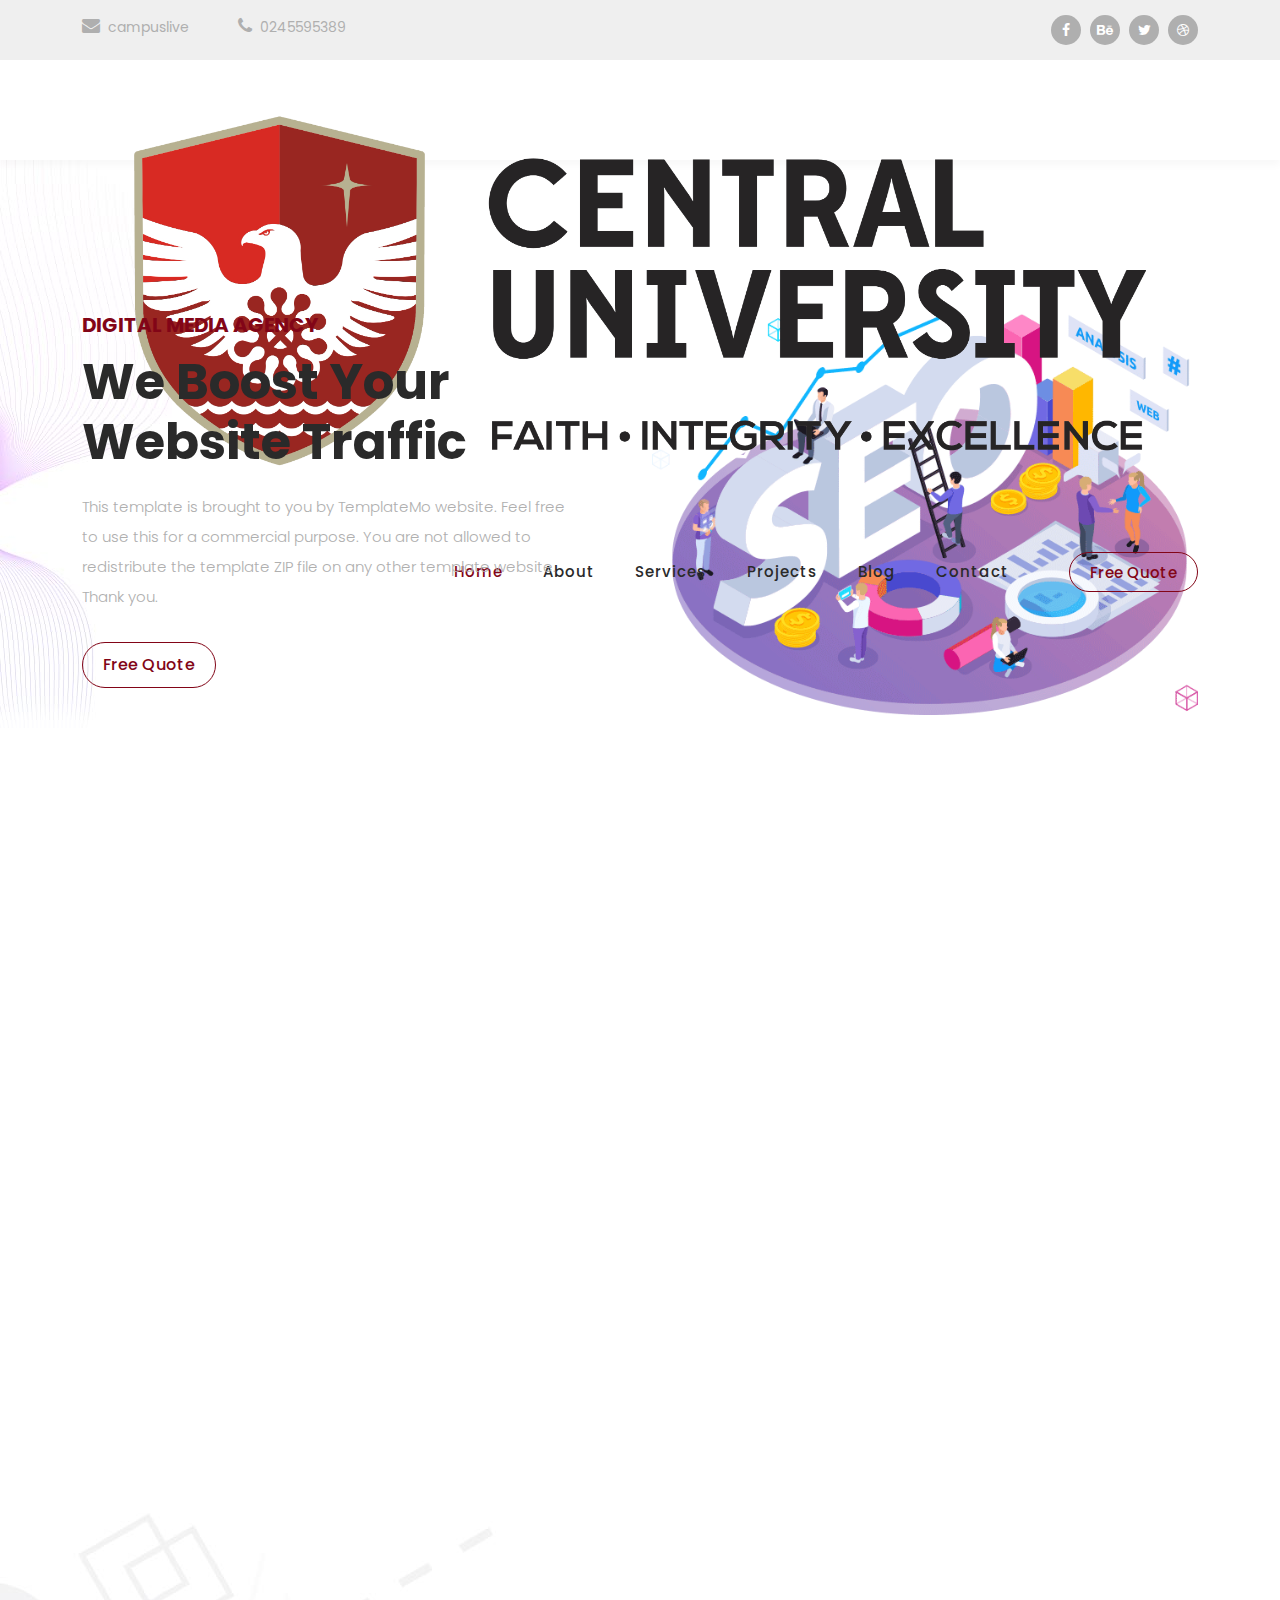
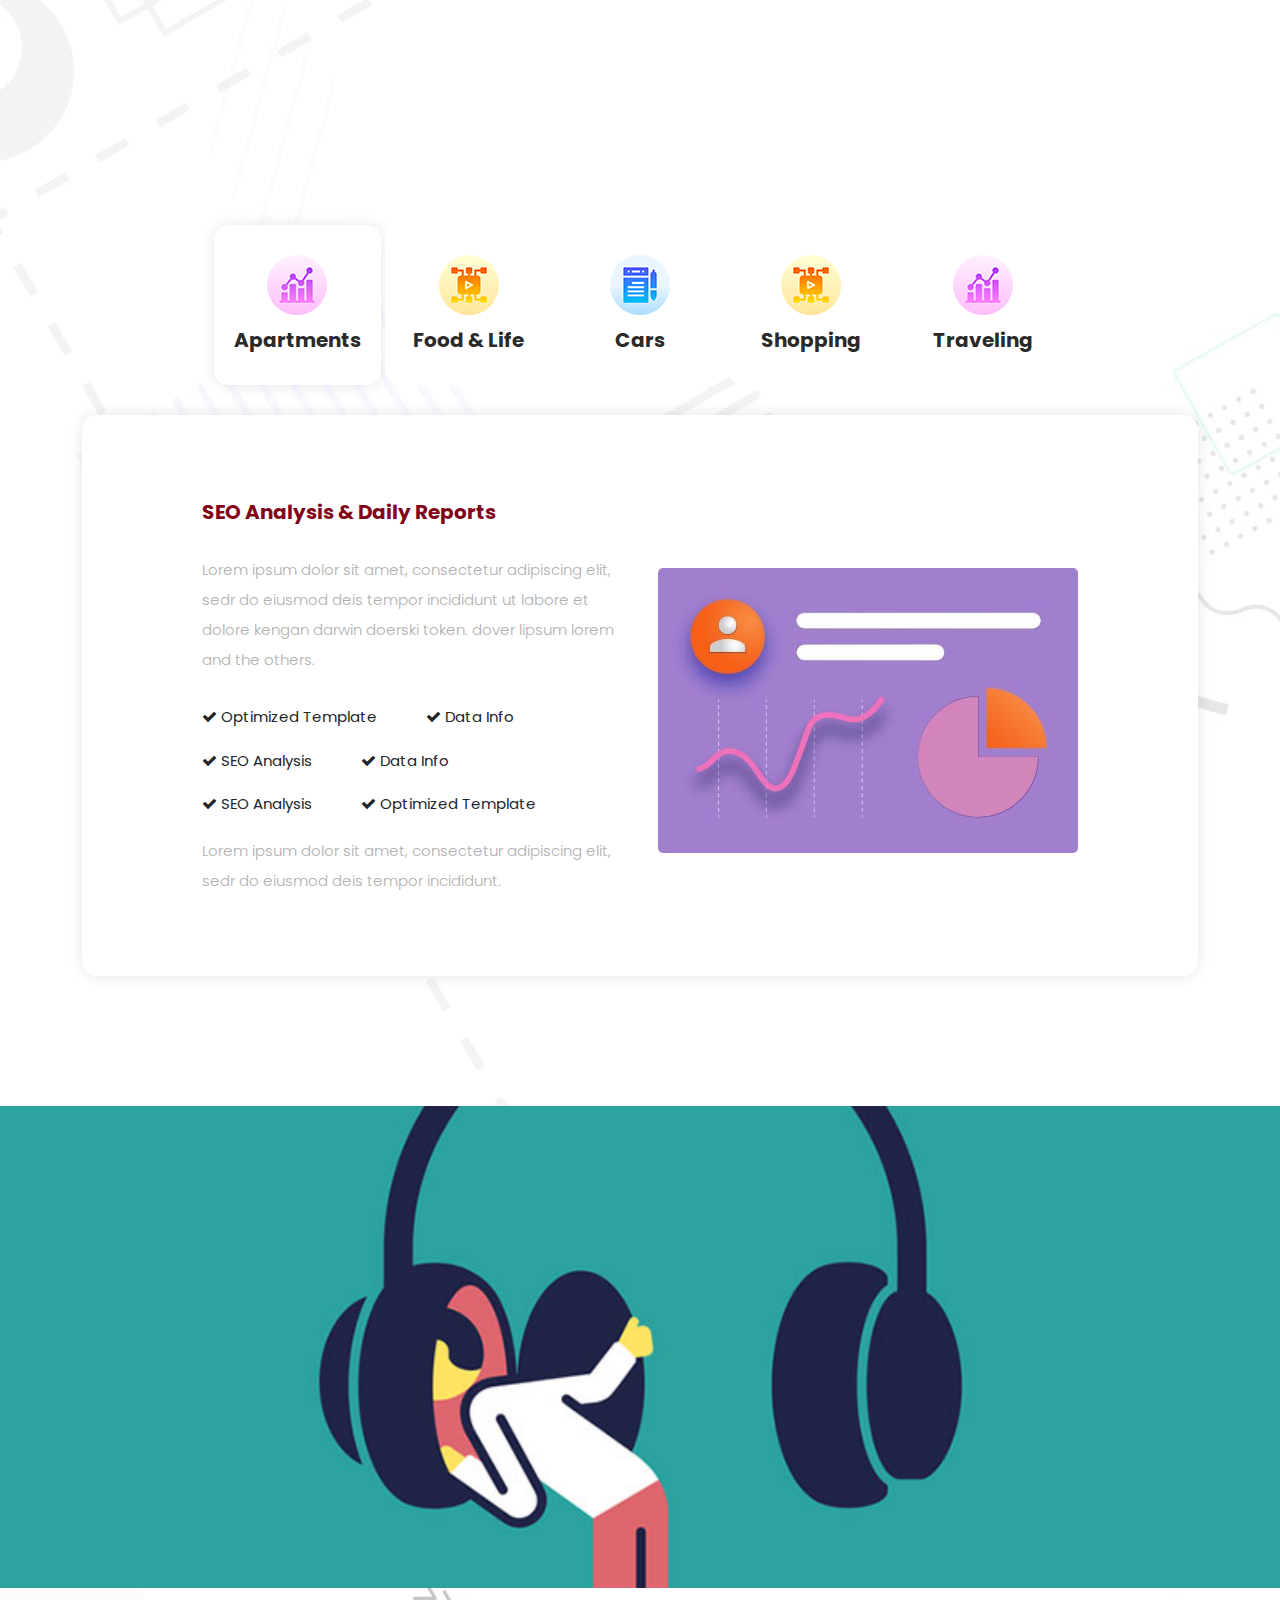
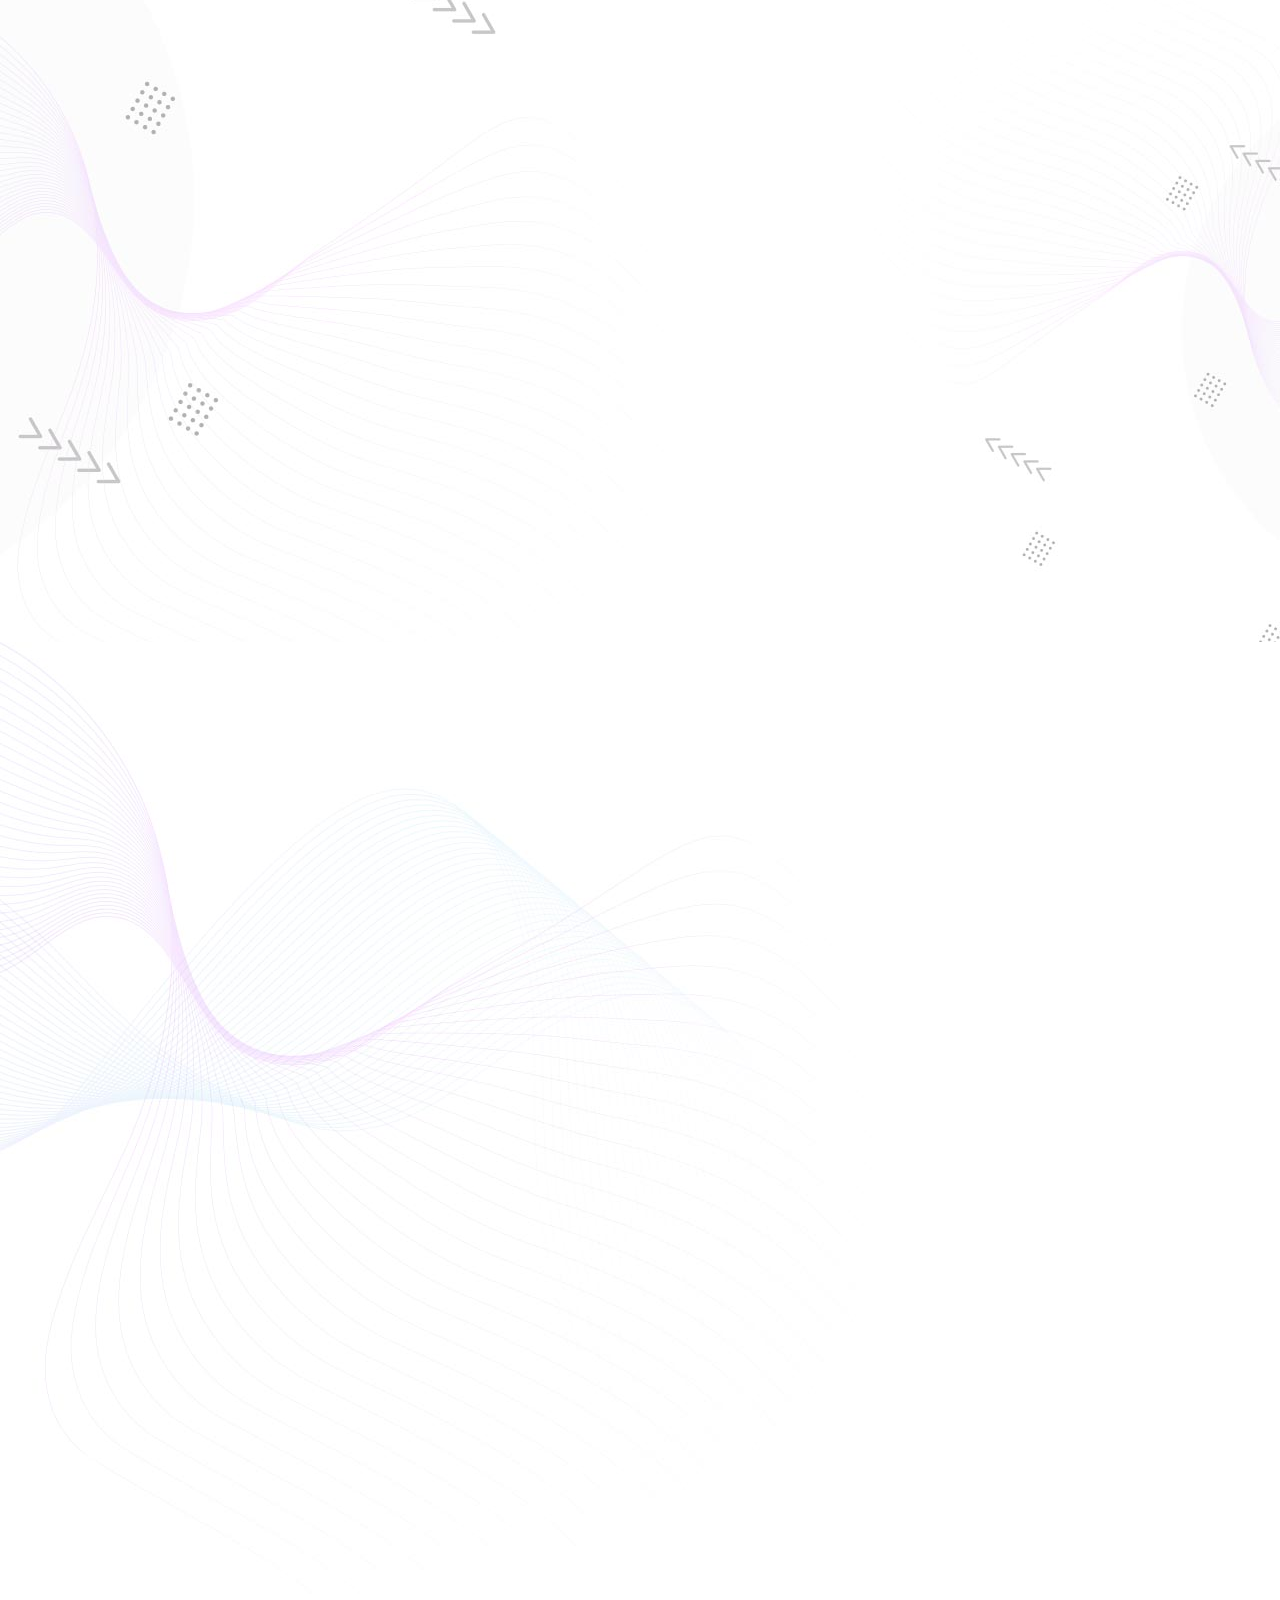
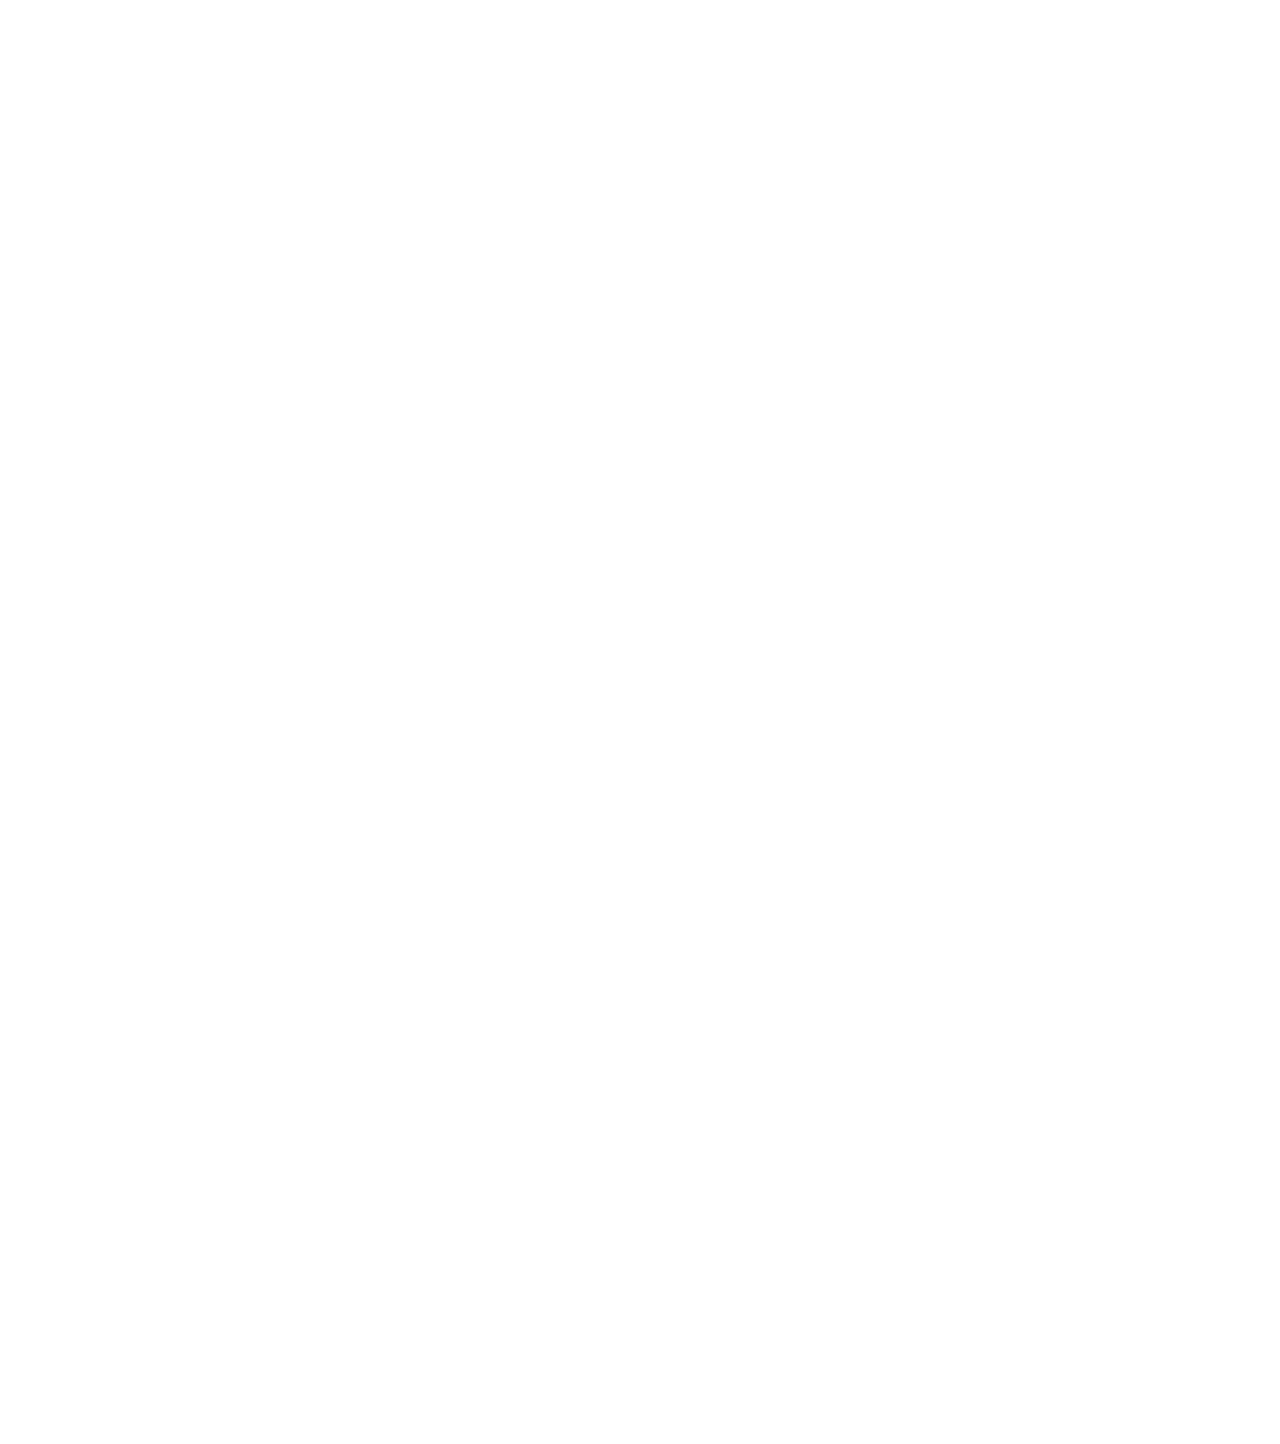
<file: homepage_1.html>
<!DOCTYPE html>
<html lang="en">

  <head>

    <meta charset="UTF-8">
    <meta name="viewport" content="width=device-width, initial-scale=1, shrink-to-fit=no">
    <meta name="description" content="">
    <meta name="author" content="">
    <link rel="preconnect" href="https://fonts.googleapis.com">
    <link rel="preconnect" href="https://fonts.gstatic.com" crossorigin>
    <link href="https://fonts.googleapis.com/css2?family=Poppins:wght@100;200;300;400;500;600;700;800;900&display=swap" rel="stylesheet">

    <title>Campus Live</title>

    <!-- Bootstrap core CSS -->
    <link href="vendor/bootstrap/css/bootstrap.min.css" rel="stylesheet">


    <!-- Additional CSS Files -->
    <link rel="stylesheet" href="assets/css/fontawesome.css">
    <link rel="stylesheet" href="assets/css/templatemo-digimedia-v1.css">
    <link rel="stylesheet" href="assets/css/animated.css">
    <link rel="stylesheet" href="assets/css/owl.css">
<!--

TemplateMo 568 DigiMedia

https://templatemo.com/tm-568-digimedia

-->
  </head>

<body>

  <!-- ***** Preloader Start ***** -->
  <div id="js-preloader" class="js-preloader">
    <div class="preloader-inner">
      <span class="dot"></span>
      <div class="dots">
        <span></span>
        <span></span>
        <span></span>
      </div>
    </div>
  </div>
  <!-- ***** Preloader End ***** -->

  <!-- Pre-header Starts -->
  <div class="pre-header">
    <div class="container">
      <div class="row">
        <div class="col-lg-8 col-sm-8 col-7">
          <ul class="info">
            <li><a href="#"><i class="fa fa-envelope"></i>campuslive</a></li>
            <li><a href="#"><i class="fa fa-phone"></i>0245595389</a></li>
          </ul>
        </div>
        <div class="col-lg-4 col-sm-4 col-5">
          <ul class="social-media">
            <li><a href="#"><i class="fa fa-facebook"></i></a></li>
            <li><a href="#"><i class="fa fa-behance"></i></a></li>
            <li><a href="#"><i class="fa fa-twitter"></i></a></li>
            <li><a href="#"><i class="fa fa-dribbble"></i></a></li>
          </ul>
        </div>
      </div>
    </div>
  </div>
  <!-- Pre-header End -->

  <!-- ***** Header Area Start ***** -->
  <header class="header-area header-sticky wow slideInDown" data-wow-duration="0.75s" data-wow-delay="0s">
    <div class="container">
      <div class="row">
        <div class="col-12">
          <nav class="main-nav">
            <!-- ***** Logo Start ***** -->
            <a href="index.html" class="logo">
              <img src="assets/images/cu.png" alt="">
            </a>
            <!-- ***** Logo End ***** -->
            <!-- ***** Menu Start ***** -->
            <ul class="nav">
              <li class="scroll-to-section"><a href="#top" class="active">Home</a></li>
              <li class="scroll-to-section"><a href="#about">About</a></li>
              <li class="scroll-to-section"><a href="#services">Services</a></li>
              <li class="scroll-to-section"><a href="#portfolio">Projects</a></li>
              <li class="scroll-to-section"><a href="#blog">Blog</a></li>
              <li class="scroll-to-section"><a href="#contact">Contact</a></li> 
              <li class="scroll-to-section"><div class="border-first-button"><a href="#contact">Free Quote</a></div></li> 
            </ul>        
            <a class='menu-trigger'>
                <span>Menu</span>
            </a>
            <!-- ***** Menu End ***** -->
          </nav>
        </div>
      </div>
    </div>
  </header>
  <!-- ***** Header Area End ***** -->

  <div class="main-banner wow fadeIn" id="top" data-wow-duration="1s" data-wow-delay="0.5s">
    <div class="container">
      <div class="row">
        <div class="col-lg-12">
          <div class="row">
            <div class="col-lg-6 align-self-center">
              <div class="left-content show-up header-text wow fadeInLeft" data-wow-duration="1s" data-wow-delay="1s">
                <div class="row">
                  <div class="col-lg-12">
                    <h6>Digital Media Agency</h6>
                    <h2>We Boost Your Website Traffic</h2>
                    <p>This template is brought to you by TemplateMo website. Feel free to use this for a commercial purpose. You are not allowed to redistribute the template ZIP file on any other template website. Thank you.</p>
                  </div>
                  <div class="col-lg-12">
                    <div class="border-first-button scroll-to-section">
                      <a href="#contact">Free Quote</a>
                    </div>
                  </div>
                </div>
              </div>
            </div>
            <div class="col-lg-6">
              <div class="right-image wow fadeInRight" data-wow-duration="1s" data-wow-delay="0.5s">
                <img src="assets/images/slider-dec.png" alt="">
              </div>
            </div>
          </div>
        </div>
      </div>
    </div>
  </div>

  <div id="about" class="about section">
    <div class="container">
      <div class="row">
        <div class="col-lg-12">
          <div class="row">
            <div class="col-lg-6">
              <div class="about-left-image  wow fadeInLeft" data-wow-duration="1s" data-wow-delay="0.5s">
                <img src="assets/images/about-dec.png" alt="">
              </div>
            </div>
            <div class="col-lg-6 align-self-center  wow fadeInRight" data-wow-duration="1s" data-wow-delay="0.5s">
              <div class="about-right-content">
                <div class="section-heading">
                  <h6>About Us</h6>
                  <h4>Who is DigiMedia <em>Agency</em></h4>
                  <div class="line-dec"></div>
                </div>
                <p>We hope this DigiMedia template is useful for your work. You can use this template for any purpose. You may <a rel="nofollow" href="http://paypal.me/templatemo" target="_blank">contribute a little amount</a> via PayPal to <a href="https://templatemo.com/contact" target="_blank">support TemplateMo</a> in creating new templates regularly.</p>
                <div class="row">
                  <div class="col-lg-4 col-sm-4">
                    <div class="skill-item first-skill-item wow fadeIn" data-wow-duration="1s" data-wow-delay="0s">
                      <div class="progress" data-percentage="90">
                        <span class="progress-left">
                          <span class="progress-bar"></span>
                        </span>
                        <span class="progress-right">
                          <span class="progress-bar"></span>
                        </span>
                        <div class="progress-value">
                          <div>
                            90%<br>
                            <span>Coding</span>
                          </div>
                        </div>
                      </div>
                    </div>
                  </div>
                  <div class="col-lg-4 col-sm-4">
                    <div class="skill-item second-skill-item wow fadeIn" data-wow-duration="1s" data-wow-delay="0s">
                      <div class="progress" data-percentage="80">
                        <span class="progress-left">
                          <span class="progress-bar"></span>
                        </span>
                        <span class="progress-right">
                          <span class="progress-bar"></span>
                        </span>
                        <div class="progress-value">
                          <div>
                            80%<br>
                            <span>Photoshop</span>
                          </div>
                        </div>
                      </div>
                    </div>
                  </div>
                  <div class="col-lg-4 col-sm-4">
                    <div class="skill-item third-skill-item wow fadeIn" data-wow-duration="1s" data-wow-delay="0s">
                      <div class="progress" data-percentage="80">
                        <span class="progress-left">
                          <span class="progress-bar"></span>
                        </span>
                        <span class="progress-right">
                          <span class="progress-bar"></span>
                        </span>
                        <div class="progress-value">
                          <div>
                            80%<br>
                            <span>Animation</span>
                          </div>
                        </div>
                      </div>
                    </div>
                  </div>
                </div> 
              </div>
            </div>
          </div>
        </div>
      </div>
    </div>
  </div>

  <div id="services" class="services section">
    <div class="container">
      <div class="row">
        <div class="col-lg-12">
          <div class="section-heading  wow fadeInDown" data-wow-duration="1s" data-wow-delay="0.5s">
            <h6>Our Services</h6>
            <h4>What Our Agency <em>Provides</em></h4>
            <div class="line-dec"></div>
          </div>
        </div>
        <div class="col-lg-12">
          <div class="naccs">
            <div class="grid">
              <div class="row">
                <div class="col-lg-12">
                  <div class="menu">
                    <div class="first-thumb active">
                      <div class="thumb">
                        <span class="icon"><img src="assets/images/service-icon-01.png" alt=""></span>
                        Apartments
                      </div>
                    </div>
                    <div>
                      <div class="thumb">                 
                        <span class="icon"><img src="assets/images/service-icon-02.png" alt=""></span>
                        Food &amp; Life
                      </div>
                    </div>
                    <div>
                      <div class="thumb">                 
                        <span class="icon"><img src="assets/images/service-icon-03.png" alt=""></span>
                        Cars
                      </div>
                    </div>
                    <div>
                      <div class="thumb">                 
                        <span class="icon"><img src="assets/images/service-icon-04.png" alt=""></span>
                        Shopping
                      </div>
                    </div>
                    <div class="last-thumb">
                      <div class="thumb">                 
                        <span class="icon"><img src="assets/images/service-icon-01.png" alt=""></span>
                        Traveling
                      </div>
                    </div>
                  </div>
                </div> 
                <div class="col-lg-12">
                  <ul class="nacc">
                    <li class="active">
                      <div>
                        <div class="thumb">
                          <div class="row">
                            <div class="col-lg-6 align-self-center">
                              <div class="left-text">
                                <h4>SEO Analysis &amp; Daily Reports</h4>
                                <p>Lorem ipsum dolor sit amet, consectetur adipiscing elit, sedr do eiusmod deis tempor incididunt ut labore et dolore kengan darwin doerski token.
                                  dover lipsum lorem and the others.</p>
                                <div class="ticks-list"><span><i class="fa fa-check"></i> Optimized Template</span> <span><i class="fa fa-check"></i> Data Info</span> <span><i class="fa fa-check"></i> SEO Analysis</span>
                                  <span><i class="fa fa-check"></i> Data Info</span> <span><i class="fa fa-check"></i> SEO Analysis</span> <span><i class="fa fa-check"></i> Optimized Template</span></div>
                                <p>Lorem ipsum dolor sit amet, consectetur adipiscing elit, sedr do eiusmod deis tempor incididunt.</p>
                              </div>
                            </div>
                            <div class="col-lg-6 align-self-center">
                              <div class="right-image">
                                <img src="assets/images/services-image.jpg" alt="">
                              </div>
                            </div>
                          </div>
                        </div>
                      </div>
                    </li>
                    <li>
                      <div>
                        <div class="thumb">
                          <div class="row">
                            <div class="col-lg-6 align-self-center">
                              <div class="left-text">
                                <h4>Healthy Food &amp; Life</h4>
                                <p>Lorem ipsum dolor sit amet, consectetur adipiscing elit, sedr do eiusmod deis tempor incididunt ut labore et dolore kengan darwin doerski token.
                                  dover lipsum lorem and the others.</p>
                                <div class="ticks-list"><span><i class="fa fa-check"></i> Optimized Template</span> <span><i class="fa fa-check"></i> Data Info</span> <span><i class="fa fa-check"></i> SEO Analysis</span>
                                  <span><i class="fa fa-check"></i> Data Info</span> <span><i class="fa fa-check"></i> SEO Analysis</span> <span><i class="fa fa-check"></i> Optimized Template</span></div>
                                <p>Lorem ipsum dolor sit amet, consectetur adipiscing elit, sedr do eiusmod deis tempor incididunt.</p>
                              </div>
                            </div>
                            <div class="col-lg-6 align-self-center">
                              <div class="right-image">
                                <img src="assets/images/services-image-02.jpg" alt="">
                              </div>
                            </div>
                          </div>
                        </div>
                      </div>
                    </li>
                    <li>
                      <div>
                        <div class="thumb">
                          <div class="row">
                            <div class="col-lg-6 align-self-center">
                              <div class="left-text">
                                <h4>Car Re-search &amp; Transport</h4>
                                <p>Lorem ipsum dolor sit amet, consectetur adipiscing elit, sedr do eiusmod deis tempor incididunt ut labore et dolore kengan darwin doerski token.
                                  dover lipsum lorem and the others.</p>
                                <div class="ticks-list"><span><i class="fa fa-check"></i> Optimized Template</span> <span><i class="fa fa-check"></i> Data Info</span> <span><i class="fa fa-check"></i> SEO Analysis</span>
                                  <span><i class="fa fa-check"></i> Data Info</span> <span><i class="fa fa-check"></i> SEO Analysis</span> <span><i class="fa fa-check"></i> Optimized Template</span></div>
                                <p>Lorem ipsum dolor sit amet, consectetur adipiscing elit, sedr do eiusmod deis tempor incididunt.</p>
                              </div>
                            </div>
                            <div class="col-lg-6 align-self-center">
                              <div class="right-image">
                                <img src="assets/images/services-image-03.jpg" alt="">
                              </div>
                            </div>
                          </div>
                        </div>
                      </div>
                    </li>
                    <li>
                      <div>
                        <div class="thumb">
                          <div class="row">
                            <div class="col-lg-6 align-self-center">
                              <div class="left-text">
                                <h4>Online Shopping &amp; Tracking ID</h4>
                                <p>Lorem ipsum dolor sit amet, consectetur adipiscing elit, sedr do eiusmod deis tempor incididunt ut labore et dolore kengan darwin doerski token.
                                  dover lipsum lorem and the others.</p>
                                <div class="ticks-list"><span><i class="fa fa-check"></i> Optimized Template</span> <span><i class="fa fa-check"></i> Data Info</span> <span><i class="fa fa-check"></i> SEO Analysis</span>
                                  <span><i class="fa fa-check"></i> Data Info</span> <span><i class="fa fa-check"></i> SEO Analysis</span> <span><i class="fa fa-check"></i> Optimized Template</span></div>
                                <p>Lorem ipsum dolor sit amet, consectetur adipiscing elit, sedr do eiusmod deis tempor incididunt.</p>
                              </div>
                            </div>
                            <div class="col-lg-6 align-self-center">
                              <div class="right-image">
                                <img src="assets/images/services-image-04.jpg" alt="">
                              </div>
                            </div>
                          </div>
                        </div>
                      </div>
                    </li>
                    <li>
                      <div>
                        <div class="thumb">
                          <div class="row">
                            <div class="col-lg-6 align-self-center">
                              <div class="left-text">
                                <h4>Enjoy &amp; Travel</h4>
                                <p>Lorem ipsum dolor sit amet, consectetur adipiscing elit, sedr do eiusmod deis tempor incididunt ut labore et dolore kengan darwin doerski token.
                                  dover lipsum lorem and the others.</p>
                                <div class="ticks-list"><span><i class="fa fa-check"></i> Optimized Template</span> <span><i class="fa fa-check"></i> Data Info</span> <span><i class="fa fa-check"></i> SEO Analysis</span>
                                  <span><i class="fa fa-check"></i> Data Info</span> <span><i class="fa fa-check"></i> SEO Analysis</span> <span><i class="fa fa-check"></i> Optimized Template</span></div>
                                <p>Lorem ipsum dolor sit amet, consectetur adipiscing elit, sedr do eiusmod deis tempor incididunt.</p>
                              </div>
                            </div>
                            <div class="col-lg-6 align-self-center">
                              <div class="right-image">
                                <img src="assets/images/services-image.jpg" alt="">
                              </div>
                            </div>
                          </div>
                        </div>
                      </div>
                    </li>
                  </ul>
                </div>          
              </div>
            </div>
          </div>
        </div>
      </div>
    </div>
  </div>

  
  <div id="free-quote" class="free-quote">
    <div class="container">
      <div class="row">
        <div class="col-lg-4 offset-lg-4">
          <div class="section-heading  wow fadeIn" data-wow-duration="1s" data-wow-delay="0.3s">
            <h6>Get Your Free Quote</h6>
            <h4>Grow With Us Now</h4>
            <div class="line-dec"></div>
          </div>
        </div>
        <div class="col-lg-8 offset-lg-2  wow fadeIn" data-wow-duration="1s" data-wow-delay="0.8s">
          <form id="search" action="#" method="GET">
            <div class="row">
              <div class="col-lg-4 col-sm-4">
                <fieldset>
                  <input type="web" name="web" class="website" placeholder="Your website URL..." autocomplete="on" required>
                </fieldset>
              </div>
              <div class="col-lg-4 col-sm-4">
                <fieldset>
                  <input type="address" name="address" class="email" placeholder="Email Address..." autocomplete="on" required>
                </fieldset>
              </div>
              <div class="col-lg-4 col-sm-4">
                <fieldset>
                  <button type="submit" class="main-button">Get Quote Now</button>
                </fieldset>
              </div>
            </div>
          </form>
        </div>
      </div>
    </div>
  </div>


  <div id="portfolio" class="our-portfolio section">
    <div class="container">
      <div class="row">
        <div class="col-lg-5">
          <div class="section-heading wow fadeInLeft" data-wow-duration="1s" data-wow-delay="0.3s">
            <h6>Our Portofolio</h6>
            <h4>See Our Recent <em>Projects</em></h4>
            <div class="line-dec"></div>
          </div>
        </div>
      </div>
    </div>
    <div class="container-fluid wow fadeIn" data-wow-duration="1s" data-wow-delay="0.7s">
      <div class="row">
        <div class="col-lg-12">
          <div class="loop owl-carousel">
            <div class="item">
              <a href="#">
                <div class="portfolio-item">
                <div class="thumb">
                  <img src="assets/images/portfolio-01.jpg" alt="">
                </div>
                <div class="down-content">
                  <h4>Website Builder</h4>
                  <span>Marketing</span>
                </div>
              </div>
              </a>  
            </div>
            <div class="item">
              <a href="#">
                <div class="portfolio-item">
                <div class="thumb">
                  <img src="assets/images/portfolio-01.jpg" alt="">
                </div>
                <div class="down-content">
                  <h4>Website Builder</h4>
                  <span>Marketing</span>
                </div>
              </div>
              </a>  
            </div>
            <div class="item">
              <a href="#">
                <div class="portfolio-item">
                <div class="thumb">
                  <img src="assets/images/portfolio-02.jpg" alt="">
                </div>
                <div class="down-content">
                  <h4>Website Builder</h4>
                  <span>Marketing</span>
                </div>
              </div>
              </a>  
            </div>
            <div class="item">
              <a href="#">
                <div class="portfolio-item">
                <div class="thumb">
                  <img src="assets/images/portfolio-03.jpg" alt="">
                </div>
                <div class="down-content">
                  <h4>Website Builder</h4>
                  <span>Marketing</span>
                </div>
              </div>
              </a>  
            </div>
            <div class="item">
              <a href="#">
                <div class="portfolio-item">
                <div class="thumb">
                  <img src="assets/images/portfolio-04.jpg" alt="">
                </div>
                <div class="down-content">
                  <h4>Website Builder</h4>
                  <span>Marketing</span>
                </div>
              </div>
              </a>  
            </div>
          </div>
        </div>
      </div>
    </div>
  </div>
  
  <div id="blog" class="blog">
    <div class="container">
      <div class="row">
        <div class="col-lg-4 offset-lg-4  wow fadeInDown" data-wow-duration="1s" data-wow-delay="0.3s">
          <div class="section-heading">
            <h6>Recent News</h6>
            <h4>Check Our Blog <em>Posts</em></h4>
            <div class="line-dec"></div>
          </div>
        </div>
        <div class="col-lg-6 show-up wow fadeInUp" data-wow-duration="1s" data-wow-delay="0.3s">
          <div class="blog-post">
            <div class="thumb">
              <a href="#"><img src="assets/images/blog-post-01.jpg" alt=""></a>
            </div>
            <div class="down-content">
              <span class="category">SEO Analysis</span>
              <span class="date">03 August 2021</span>
              <a href="#"><h4>Lorem Ipsum Dolor Sit Amet, Consectetur Adelore
                Eiusmod Tempor Incididunt</h4></a>
              <p>Lorem ipsum dolor sit amet, consectetur adipiscing elit, sed doers itii eiumod deis tempor incididunt ut labore.</p>
              <span class="author"><img src="assets/images/author-post.jpg" alt="">By: Andrea Mentuzi</span>
              <div class="border-first-button"><a href="#">Discover More</a></div>
            </div>
          </div>
        </div>
        <div class="col-lg-6 wow fadeInUp" data-wow-duration="1s" data-wow-delay="0.3s">
          <div class="blog-posts">
            <div class="row">
              <div class="col-lg-12">
                <div class="post-item">
                  <div class="thumb">
                    <a href="#"><img src="assets/images/blog-post-02.jpg" alt=""></a>
                  </div>
                  <div class="right-content">
                    <span class="category">SEO Analysis</span>
                    <span class="date">24 September 2021</span>
                    <a href="#"><h4>Lorem Ipsum Dolor Sit Amei Eiusmod Tempor</h4></a>
                    <p>Lorem ipsum dolor sit amet, cocteturi adipiscing eliterski.</p>
                  </div>
                </div>
              </div>
              <div class="col-lg-12">
                <div class="post-item">
                  <div class="thumb">
                    <a href="#"><img src="assets/images/blog-post-03.jpg" alt=""></a>
                  </div>
                  <div class="right-content">
                    <span class="category">SEO Analysis</span>
                    <span class="date">24 September 2021</span>
                    <a href="#"><h4>Lorem Ipsum Dolor Sit Amei Eiusmod Tempor</h4></a>
                    <p>Lorem ipsum dolor sit amet, cocteturi adipiscing eliterski.</p>
                  </div>
                </div>
              </div>
              <div class="col-lg-12">
                <div class="post-item last-post-item">
                  <div class="thumb">
                    <a href="#"><img src="assets/images/blog-post-04.jpg" alt=""></a>
                  </div>
                  <div class="right-content">
                    <span class="category">SEO Analysis</span>
                    <span class="date">24 September 2021</span>
                    <a href="#"><h4>Lorem Ipsum Dolor Sit Amei Eiusmod Tempor</h4></a>
                    <p>Lorem ipsum dolor sit amet, cocteturi adipiscing eliterski.</p>
                  </div>
                </div>
              </div>
            </div>
          </div>
        </div>
      </div>
    </div>
  </div>  

  <div id="contact" class="contact-us section">
    <div class="container">
      <div class="row">
        <div class="col-lg-6 offset-lg-3">
          <div class="section-heading wow fadeIn" data-wow-duration="1s" data-wow-delay="0.5s">
            <h6>Contact Us</h6>
            <h4>Get In Touch With Us <em>Now</em></h4>
            <div class="line-dec"></div>
          </div>
        </div>
        <div class="col-lg-12 wow fadeInUp" data-wow-duration="0.5s" data-wow-delay="0.25s">
          <form id="contact" action="" method="post">
            <div class="row">
              <div class="col-lg-12">
                <div class="contact-dec">
                  <img src="assets/images/contact-dec.png" alt="">
                </div>
              </div>
              <div class="col-lg-5">
                <div id="map">
                  <iframe src="https://maps.google.com/maps?q=Av.+L%C3%BAcio+Costa,+Rio+de+Janeiro+-+RJ,+Brazil&t=&z=13&ie=UTF8&iwloc=&output=embed" width="100%" height="636px" frameborder="0" style="border:0" allowfullscreen></iframe>
                </div>
              </div>
              <div class="col-lg-7">
                <div class="fill-form">
                  <div class="row">
                    <div class="col-lg-4">
                      <div class="info-post">
                        <div class="icon">
                          <img src="assets/images/phone-icon.png" alt="">
                          <a href="#">010-020-0340</a>
                        </div>
                      </div>
                    </div>
                    <div class="col-lg-4">
                      <div class="info-post">
                        <div class="icon">
                          <img src="assets/images/email-icon.png" alt="">
                          <a href="#">our@email.com</a>
                        </div>
                      </div>
                    </div>
                    <div class="col-lg-4">
                      <div class="info-post">
                        <div class="icon">
                          <img src="assets/images/location-icon.png" alt="">
                          <a href="#">123 Rio de Janeiro</a>
                        </div>
                      </div>
                    </div>
                    <div class="col-lg-6">
                      <fieldset>
                        <input type="name" name="name" id="name" placeholder="Name" autocomplete="on" required>
                      </fieldset>
                      <fieldset>
                        <input type="text" name="email" id="email" pattern="[^ @]*@[^ @]*" placeholder="Your Email" required="">
                      </fieldset>
                      <fieldset>
                        <input type="subject" name="subject" id="subject" placeholder="Subject" autocomplete="on">
                      </fieldset>
                    </div>
                    <div class="col-lg-6">
                      <fieldset>
                        <textarea name="message" type="text" class="form-control" id="message" placeholder="Message" required=""></textarea>  
                      </fieldset>
                    </div>
                    <div class="col-lg-12">
                      <fieldset>
                        <button type="submit" id="form-submit" class="main-button ">Send Message Now</button>
                      </fieldset>
                    </div>
                  </div>
                </div>
              </div>
            </div>
          </form>
        </div>
      </div>
    </div>
  </div>

  <footer>
    <div class="container">
      <div class="row">
        <div class="col-lg-12">
          <p>Copyright © 2022 DigiMedia Co., Ltd. All Rights Reserved. 
          <br>Design: <a href="https://templatemo.com" target="_parent" title="free css templates">TemplateMo</a></p>
        </div>
      </div>
    </div>
  </footer>


  <!-- Scripts -->
  <script src="vendor/jquery/jquery.min.js"></script>
  <script src="vendor/bootstrap/js/bootstrap.bundle.min.js"></script>
  <script src="assets/js/owl-carousel.js"></script>
  <script src="assets/js/animation.js"></script>
  <script src="assets/js/imagesloaded.js"></script>
  <script src="assets/js/custom.js"></script>

</body>
</html>
</file>
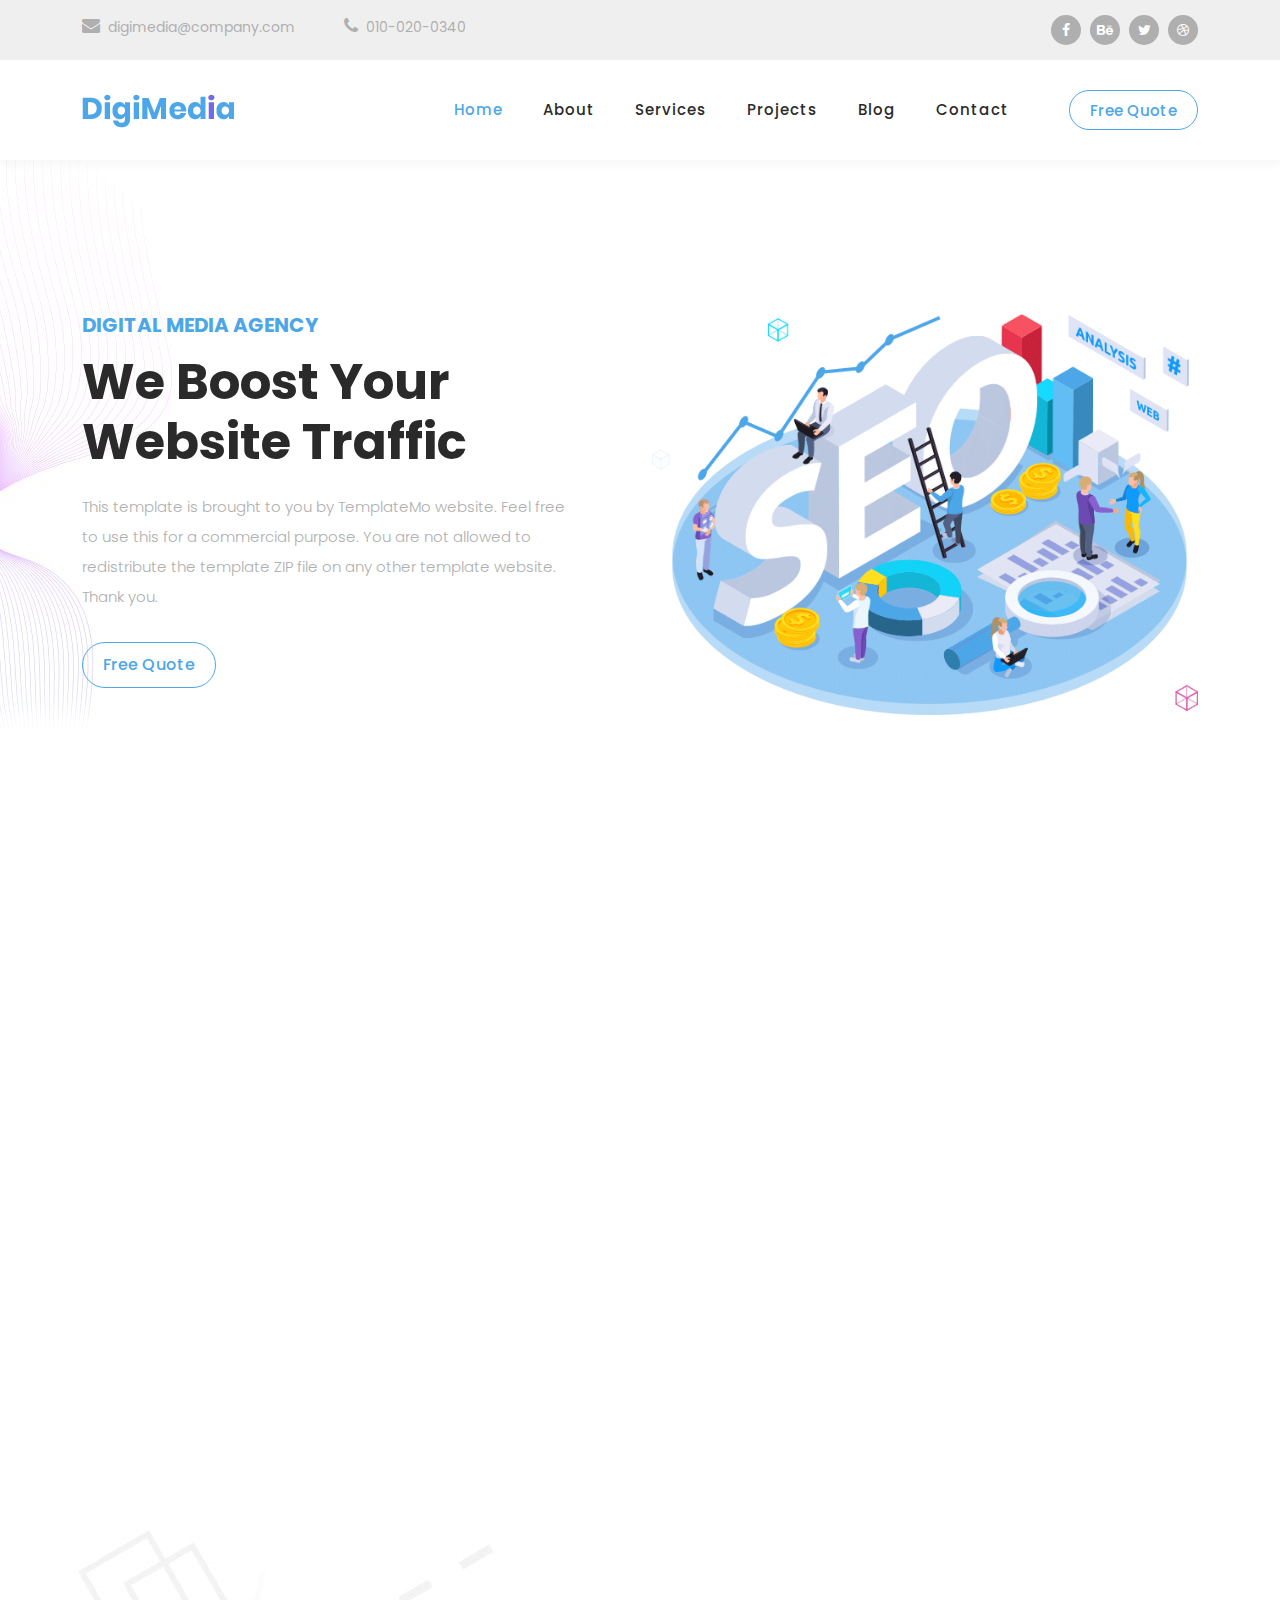
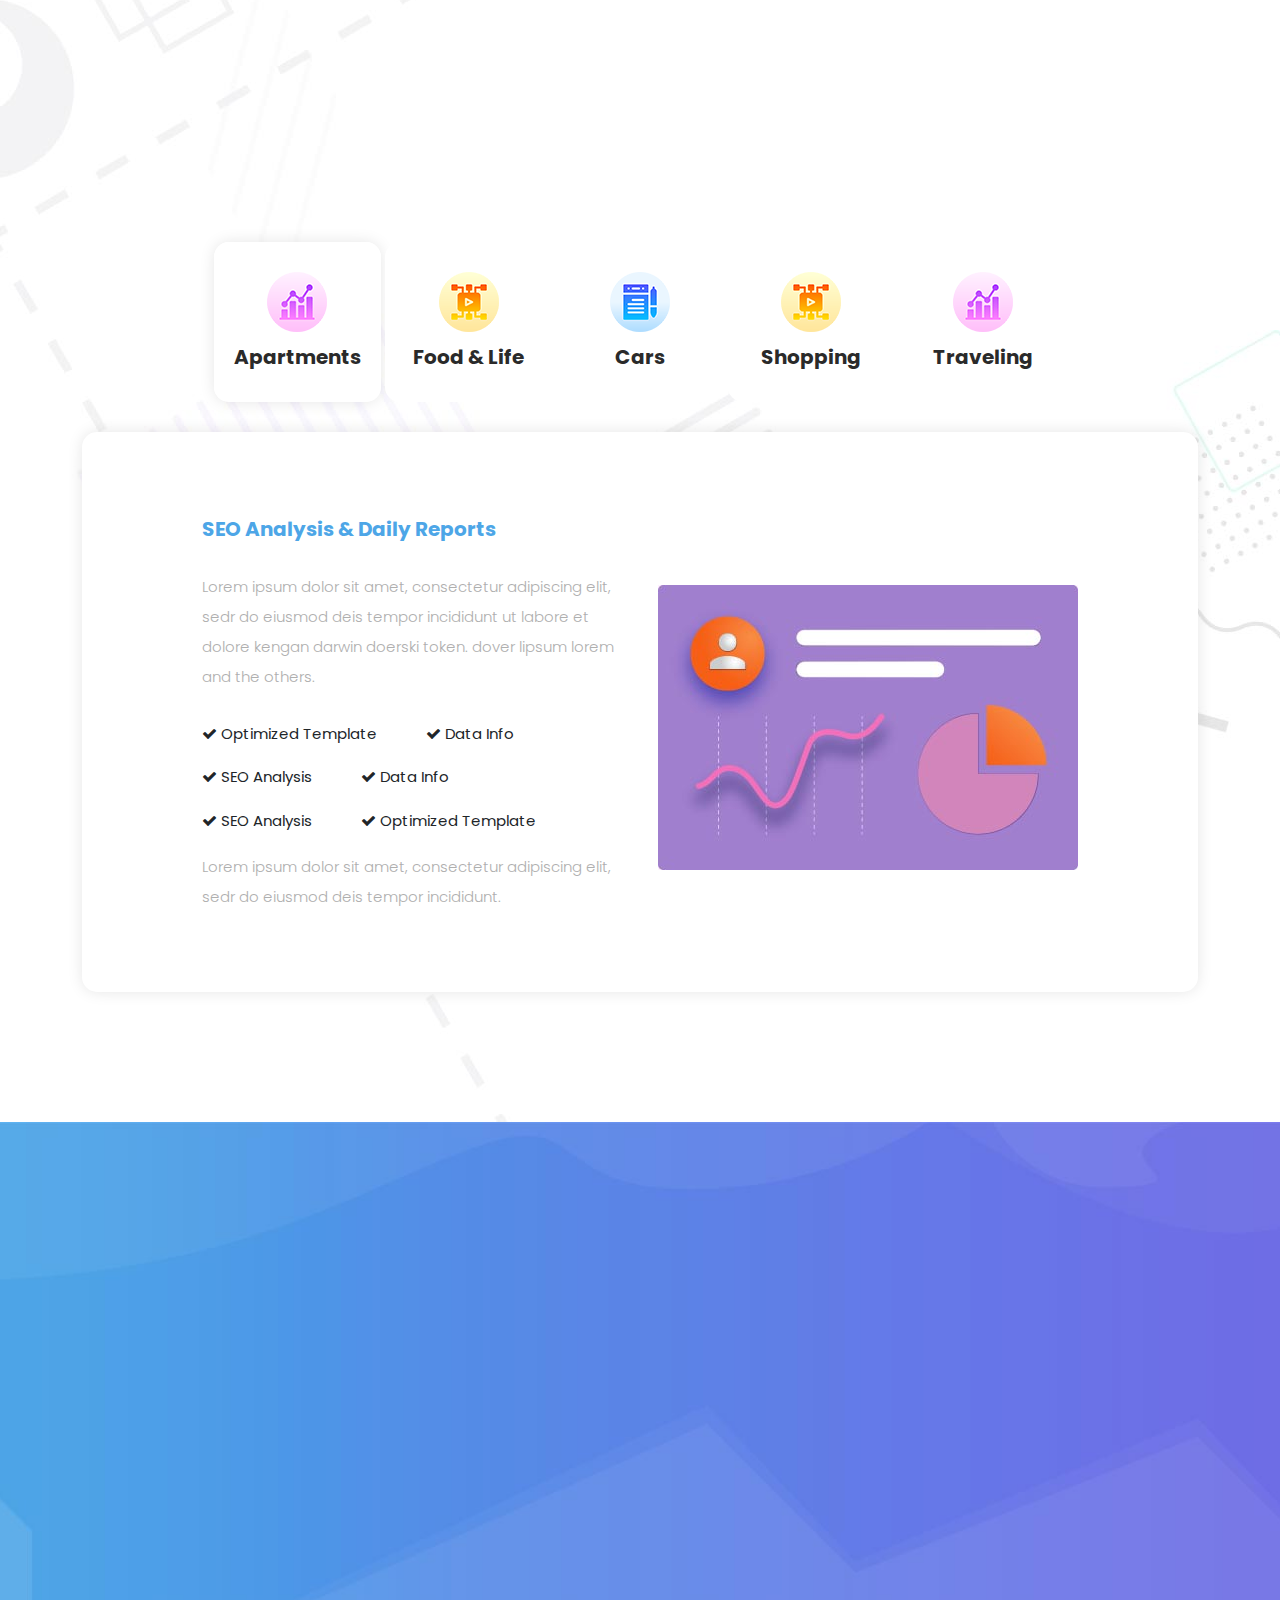
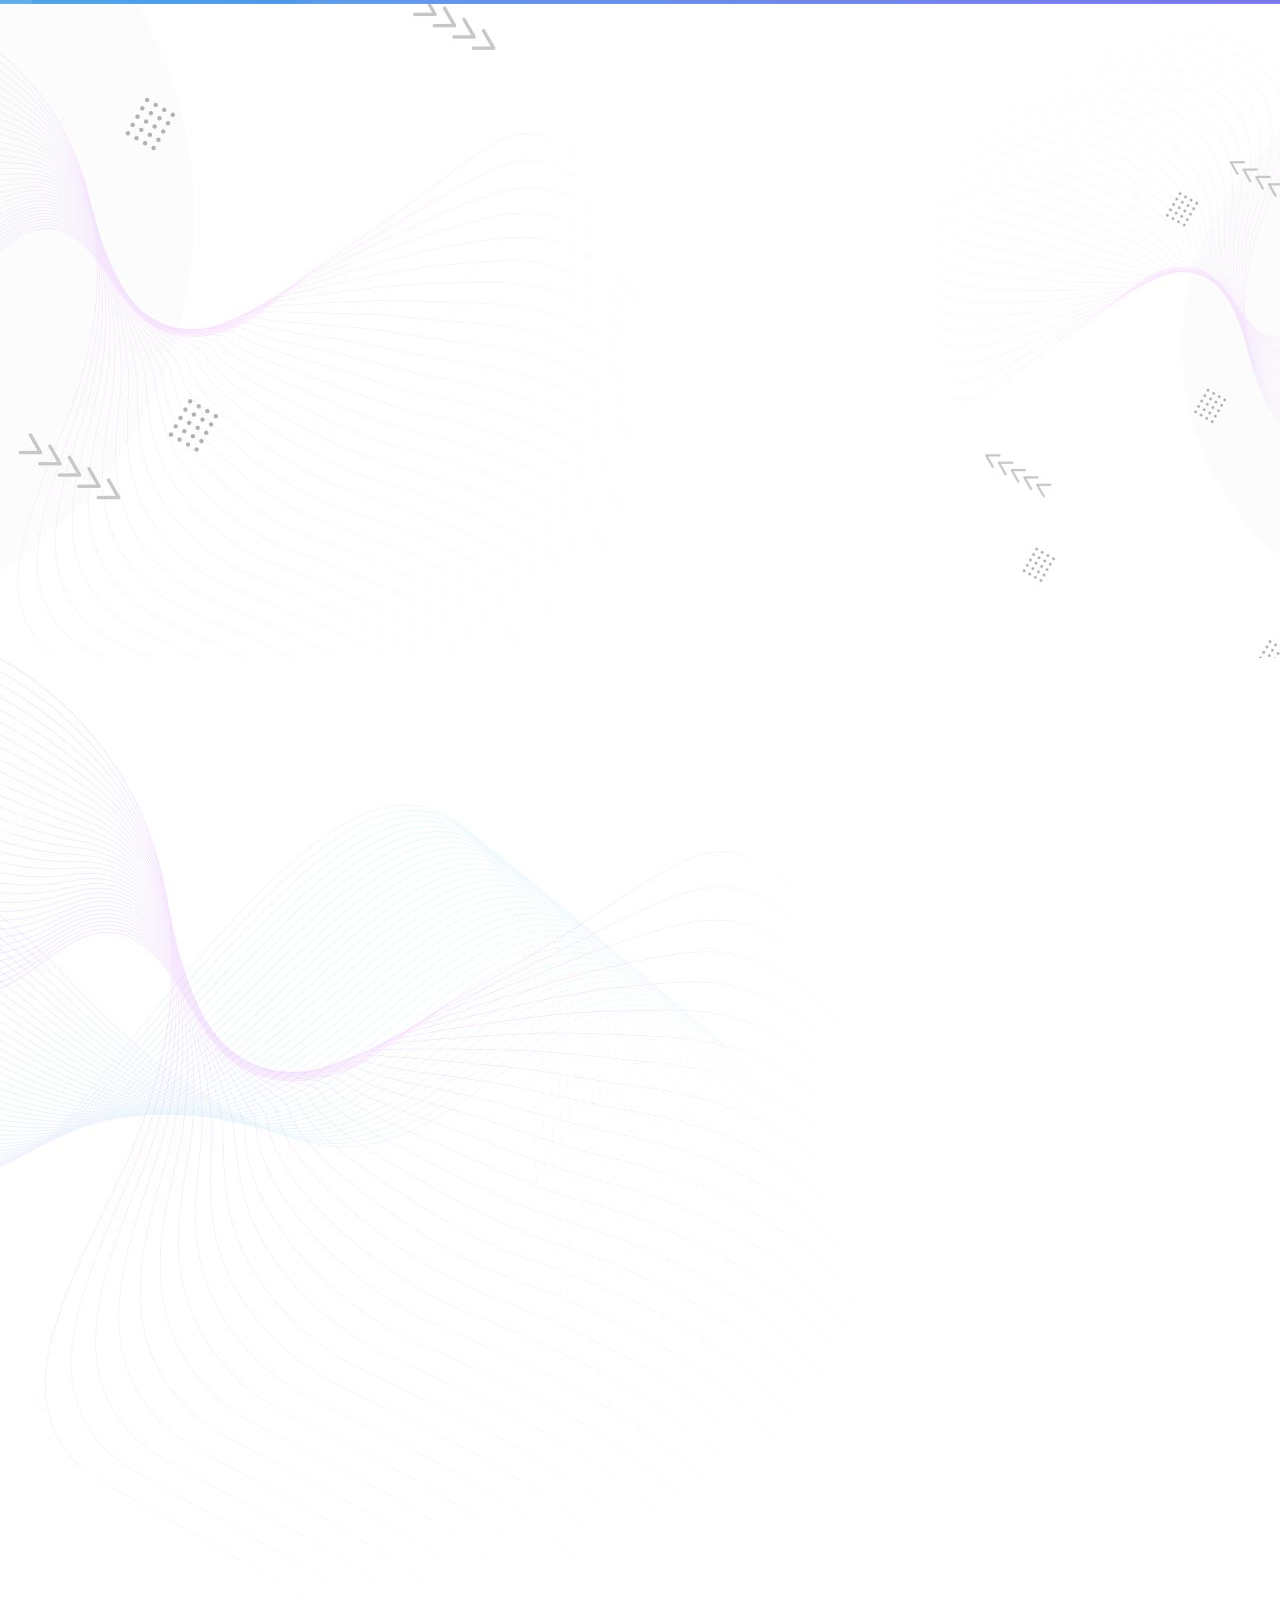
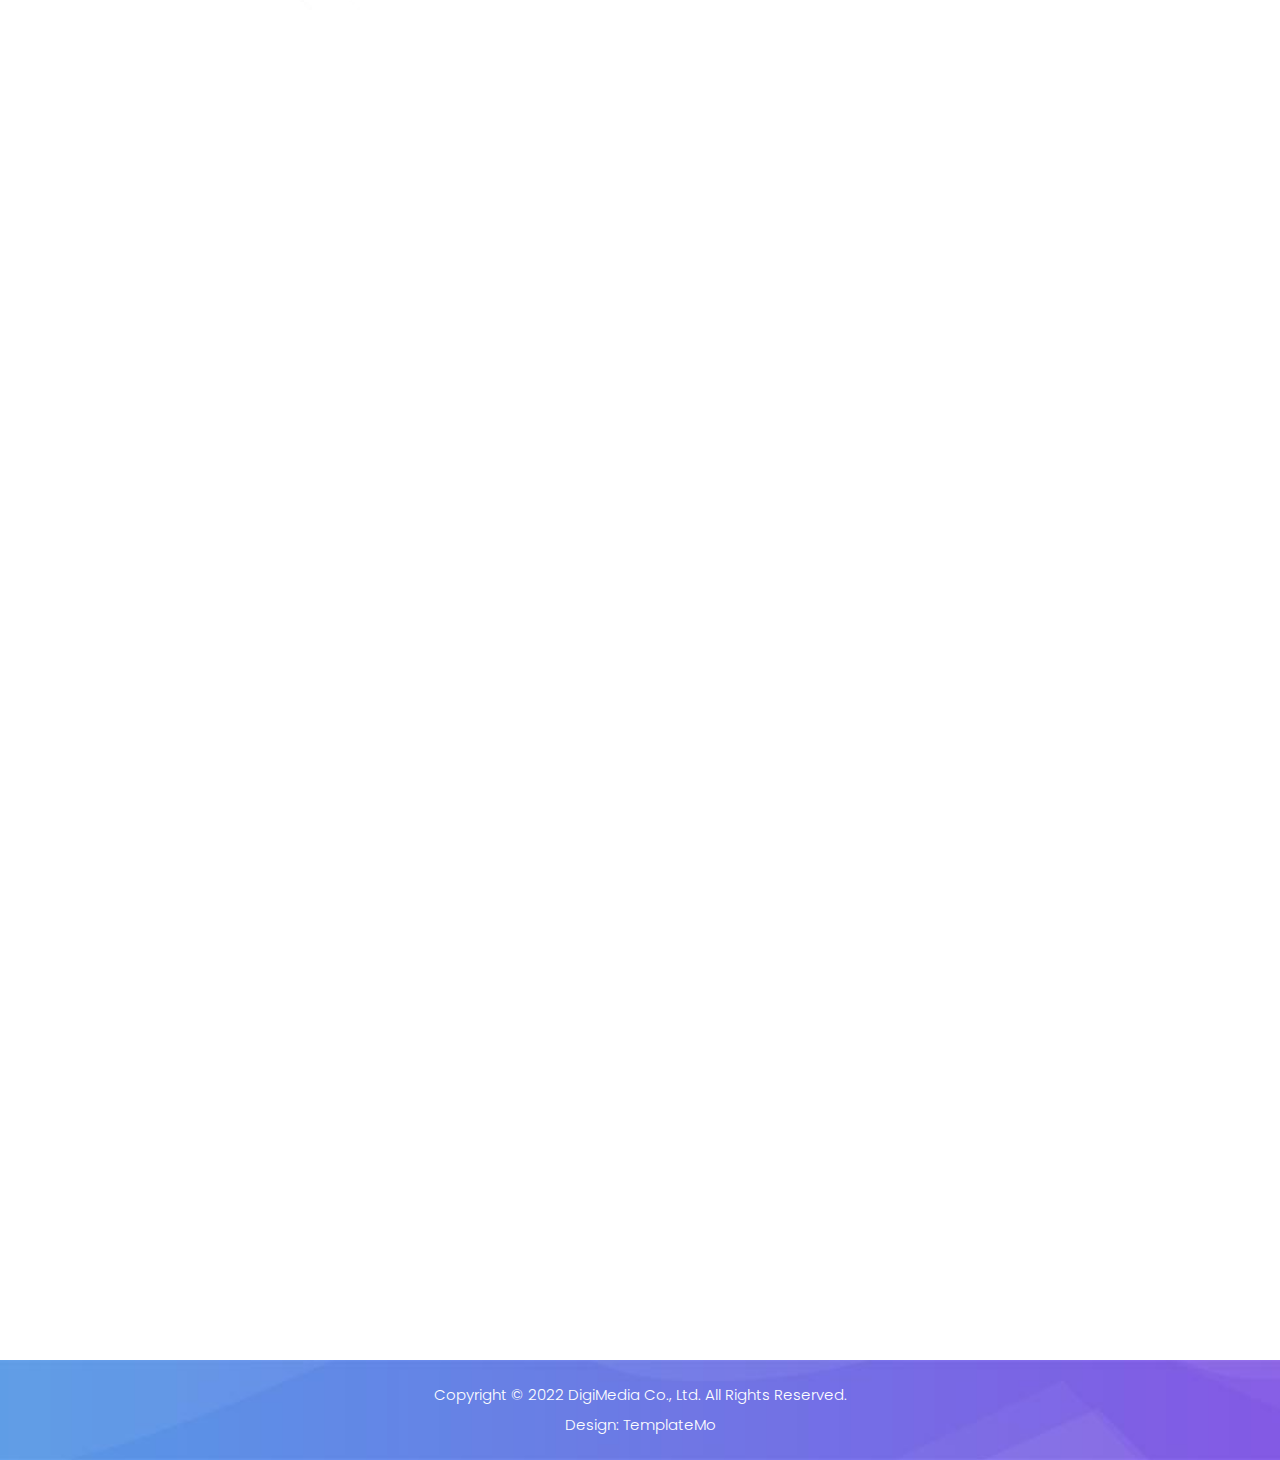
<file: homepage_3.html>
<!DOCTYPE html>
<html lang="en">

  <head>

    <meta charset="UTF-8">
    <meta name="viewport" content="width=device-width, initial-scale=1, shrink-to-fit=no">
    <meta name="description" content="">
    <meta name="author" content="">
    <link rel="preconnect" href="https://fonts.googleapis.com">
    <link rel="preconnect" href="https://fonts.gstatic.com" crossorigin>
    <link href="https://fonts.googleapis.com/css2?family=Poppins:wght@100;200;300;400;500;600;700;800;900&display=swap" rel="stylesheet">

    <title>DigiMedia - Creative SEO HTML5 Template</title>

    <!-- Bootstrap core CSS -->
    <link href="vendor/bootstrap/css/bootstrap.min.css" rel="stylesheet">


    <!-- Additional CSS Files -->
    <link rel="stylesheet" href="assets/css/fontawesome.css">
    <link rel="stylesheet" href="assets/css/templatemo-digimedia-v3.css">
    <link rel="stylesheet" href="assets/css/animated.css">
    <link rel="stylesheet" href="assets/css/owl.css">
<!--

TemplateMo 568 DigiMedia

https://templatemo.com/tm-568-digimedia

-->
  </head>

<body>

  <!-- ***** Preloader Start ***** -->
  <div id="js-preloader" class="js-preloader">
    <div class="preloader-inner">
      <span class="dot"></span>
      <div class="dots">
        <span></span>
        <span></span>
        <span></span>
      </div>
    </div>
  </div>
  <!-- ***** Preloader End ***** -->

  <!-- Pre-header Starts -->
  <div class="pre-header">
    <div class="container">
      <div class="row">
        <div class="col-lg-8 col-sm-8 col-7">
          <ul class="info">
            <li><a href="#"><i class="fa fa-envelope"></i>digimedia@company.com</a></li>
            <li><a href="#"><i class="fa fa-phone"></i>010-020-0340</a></li>
          </ul>
        </div>
        <div class="col-lg-4 col-sm-4 col-5">
          <ul class="social-media">
            <li><a href="#"><i class="fa fa-facebook"></i></a></li>
            <li><a href="#"><i class="fa fa-behance"></i></a></li>
            <li><a href="#"><i class="fa fa-twitter"></i></a></li>
            <li><a href="#"><i class="fa fa-dribbble"></i></a></li>
          </ul>
        </div>
      </div>
    </div>
  </div>
  <!-- Pre-header End -->

  <!-- ***** Header Area Start ***** -->
  <header class="header-area header-sticky wow slideInDown" data-wow-duration="0.75s" data-wow-delay="0s">
    <div class="container">
      <div class="row">
        <div class="col-12">
          <nav class="main-nav">
            <!-- ***** Logo Start ***** -->
            <a href="index.html" class="logo">
              <img src="assets/images/logo-v3.png" alt="">
            </a>
            <!-- ***** Logo End ***** -->
            <!-- ***** Menu Start ***** -->
            <ul class="nav">
              <li class="scroll-to-section"><a href="#top" class="active">Home</a></li>
              <li class="scroll-to-section"><a href="#about">About</a></li>
              <li class="scroll-to-section"><a href="#services">Services</a></li>
              <li class="scroll-to-section"><a href="#portfolio">Projects</a></li>
              <li class="scroll-to-section"><a href="#blog">Blog</a></li>
              <li class="scroll-to-section"><a href="#contact">Contact</a></li> 
              <li class="scroll-to-section"><div class="border-first-button"><a href="#contact">Free Quote</a></div></li> 
            </ul>        
            <a class='menu-trigger'>
                <span>Menu</span>
            </a>
            <!-- ***** Menu End ***** -->
          </nav>
        </div>
      </div>
    </div>
  </header>
  <!-- ***** Header Area End ***** -->

  <div class="main-banner wow fadeIn" id="top" data-wow-duration="1s" data-wow-delay="0.5s">
    <div class="container">
      <div class="row">
        <div class="col-lg-12">
          <div class="row">
            <div class="col-lg-6 align-self-center">
              <div class="left-content show-up header-text wow fadeInLeft" data-wow-duration="1s" data-wow-delay="1s">
                <div class="row">
                  <div class="col-lg-12">
                    <h6>Digital Media Agency</h6>
                    <h2>We Boost Your Website Traffic</h2>
                    <p>This template is brought to you by TemplateMo website. Feel free to use this for a commercial purpose. You are not allowed to redistribute the template ZIP file on any other template website. Thank you.</p>
                  </div>
                  <div class="col-lg-12">
                    <div class="border-first-button scroll-to-section">
                      <a href="#contact">Free Quote</a>
                    </div>
                  </div>
                </div>
              </div>
            </div>
            <div class="col-lg-6">
              <div class="right-image wow fadeInRight" data-wow-duration="1s" data-wow-delay="0.5s">
                <img src="assets/images/slider-dec-v3.png" alt="">
              </div>
            </div>
          </div>
        </div>
      </div>
    </div>
  </div>

  <div id="about" class="about section">
    <div class="container">
      <div class="row">
        <div class="col-lg-12">
          <div class="row">
            <div class="col-lg-6">
              <div class="about-left-image  wow fadeInLeft" data-wow-duration="1s" data-wow-delay="0.5s">
                <img src="assets/images/about-dec-v3.png" alt="">
              </div>
            </div>
            <div class="col-lg-6 align-self-center  wow fadeInRight" data-wow-duration="1s" data-wow-delay="0.5s">
              <div class="about-right-content">
                <div class="section-heading">
                  <h6>About Us</h6>
                  <h4>Who is DigiMedia <em>Agency</em></h4>
                  <div class="line-dec"></div>
                </div>
                <p>We hope this DigiMedia template is useful for your work. You can use this template for any purpose. You may <a rel="nofollow" href="http://paypal.me/templatemo" target="_blank">contribute a little amount</a> via PayPal to <a href="https://templatemo.com/contact" target="_blank">support TemplateMo</a> in creating new templates regularly.</p>
                <div class="row">
                  <div class="col-lg-4 col-sm-4">
                    <div class="skill-item first-skill-item wow fadeIn" data-wow-duration="1s" data-wow-delay="0s">
                      <div class="progress" data-percentage="90">
                        <span class="progress-left">
                          <span class="progress-bar"></span>
                        </span>
                        <span class="progress-right">
                          <span class="progress-bar"></span>
                        </span>
                        <div class="progress-value">
                          <div>
                            90%<br>
                            <span>Coding</span>
                          </div>
                        </div>
                      </div>
                    </div>
                  </div>
                  <div class="col-lg-4 col-sm-4">
                    <div class="skill-item second-skill-item wow fadeIn" data-wow-duration="1s" data-wow-delay="0s">
                      <div class="progress" data-percentage="80">
                        <span class="progress-left">
                          <span class="progress-bar"></span>
                        </span>
                        <span class="progress-right">
                          <span class="progress-bar"></span>
                        </span>
                        <div class="progress-value">
                          <div>
                            80%<br>
                            <span>Photoshop</span>
                          </div>
                        </div>
                      </div>
                    </div>
                  </div>
                  <div class="col-lg-4 col-sm-4">
                    <div class="skill-item third-skill-item wow fadeIn" data-wow-duration="1s" data-wow-delay="0s">
                      <div class="progress" data-percentage="80">
                        <span class="progress-left">
                          <span class="progress-bar"></span>
                        </span>
                        <span class="progress-right">
                          <span class="progress-bar"></span>
                        </span>
                        <div class="progress-value">
                          <div>
                            80%<br>
                            <span>Animation</span>
                          </div>
                        </div>
                      </div>
                    </div>
                  </div>
                </div> 
              </div>
            </div>
          </div>
        </div>
      </div>
    </div>
  </div>

  <div id="services" class="services section">
    <div class="container">
      <div class="row">
        <div class="col-lg-12">
          <div class="section-heading  wow fadeInDown" data-wow-duration="1s" data-wow-delay="0.5s">
            <h6>Our Services</h6>
            <h4>What Our Agency <em>Provides</em></h4>
            <div class="line-dec"></div>
          </div>
        </div>
        <div class="col-lg-12">
          <div class="naccs">
            <div class="grid">
              <div class="row">
                <div class="col-lg-12">
                  <div class="menu">
                    <div class="first-thumb active">
                      <div class="thumb">
                        <span class="icon"><img src="assets/images/service-icon-01.png" alt=""></span>
                        Apartments
                      </div>
                    </div>
                    <div>
                      <div class="thumb">                 
                        <span class="icon"><img src="assets/images/service-icon-02.png" alt=""></span>
                        Food &amp; Life
                      </div>
                    </div>
                    <div>
                      <div class="thumb">                 
                        <span class="icon"><img src="assets/images/service-icon-03.png" alt=""></span>
                        Cars
                      </div>
                    </div>
                    <div>
                      <div class="thumb">                 
                        <span class="icon"><img src="assets/images/service-icon-04.png" alt=""></span>
                        Shopping
                      </div>
                    </div>
                    <div class="last-thumb">
                      <div class="thumb">                 
                        <span class="icon"><img src="assets/images/service-icon-01.png" alt=""></span>
                        Traveling
                      </div>
                    </div>
                  </div>
                </div> 
                <div class="col-lg-12">
                  <ul class="nacc">
                    <li class="active">
                      <div>
                        <div class="thumb">
                          <div class="row">
                            <div class="col-lg-6 align-self-center">
                              <div class="left-text">
                                <h4>SEO Analysis &amp; Daily Reports</h4>
                                <p>Lorem ipsum dolor sit amet, consectetur adipiscing elit, sedr do eiusmod deis tempor incididunt ut labore et dolore kengan darwin doerski token.
                                  dover lipsum lorem and the others.</p>
                                <div class="ticks-list"><span><i class="fa fa-check"></i> Optimized Template</span> <span><i class="fa fa-check"></i> Data Info</span> <span><i class="fa fa-check"></i> SEO Analysis</span>
                                  <span><i class="fa fa-check"></i> Data Info</span> <span><i class="fa fa-check"></i> SEO Analysis</span> <span><i class="fa fa-check"></i> Optimized Template</span></div>
                                <p>Lorem ipsum dolor sit amet, consectetur adipiscing elit, sedr do eiusmod deis tempor incididunt.</p>
                              </div>
                            </div>
                            <div class="col-lg-6 align-self-center">
                              <div class="right-image">
                                <img src="assets/images/services-image.jpg" alt="">
                              </div>
                            </div>
                          </div>
                        </div>
                      </div>
                    </li>
                    <li>
                      <div>
                        <div class="thumb">
                          <div class="row">
                            <div class="col-lg-6 align-self-center">
                              <div class="left-text">
                                <h4>Healthy Food &amp; Life</h4>
                                <p>Lorem ipsum dolor sit amet, consectetur adipiscing elit, sedr do eiusmod deis tempor incididunt ut labore et dolore kengan darwin doerski token.
                                  dover lipsum lorem and the others.</p>
                                <div class="ticks-list"><span><i class="fa fa-check"></i> Optimized Template</span> <span><i class="fa fa-check"></i> Data Info</span> <span><i class="fa fa-check"></i> SEO Analysis</span>
                                  <span><i class="fa fa-check"></i> Data Info</span> <span><i class="fa fa-check"></i> SEO Analysis</span> <span><i class="fa fa-check"></i> Optimized Template</span></div>
                                <p>Lorem ipsum dolor sit amet, consectetur adipiscing elit, sedr do eiusmod deis tempor incididunt.</p>
                              </div>
                            </div>
                            <div class="col-lg-6 align-self-center">
                              <div class="right-image">
                                <img src="assets/images/services-image-02.jpg" alt="">
                              </div>
                            </div>
                          </div>
                        </div>
                      </div>
                    </li>
                    <li>
                      <div>
                        <div class="thumb">
                          <div class="row">
                            <div class="col-lg-6 align-self-center">
                              <div class="left-text">
                                <h4>Car Re-search &amp; Transport</h4>
                                <p>Lorem ipsum dolor sit amet, consectetur adipiscing elit, sedr do eiusmod deis tempor incididunt ut labore et dolore kengan darwin doerski token.
                                  dover lipsum lorem and the others.</p>
                                <div class="ticks-list"><span><i class="fa fa-check"></i> Optimized Template</span> <span><i class="fa fa-check"></i> Data Info</span> <span><i class="fa fa-check"></i> SEO Analysis</span>
                                  <span><i class="fa fa-check"></i> Data Info</span> <span><i class="fa fa-check"></i> SEO Analysis</span> <span><i class="fa fa-check"></i> Optimized Template</span></div>
                                <p>Lorem ipsum dolor sit amet, consectetur adipiscing elit, sedr do eiusmod deis tempor incididunt.</p>
                              </div>
                            </div>
                            <div class="col-lg-6 align-self-center">
                              <div class="right-image">
                                <img src="assets/images/services-image-03.jpg" alt="">
                              </div>
                            </div>
                          </div>
                        </div>
                      </div>
                    </li>
                    <li>
                      <div>
                        <div class="thumb">
                          <div class="row">
                            <div class="col-lg-6 align-self-center">
                              <div class="left-text">
                                <h4>Online Shopping &amp; Tracking ID</h4>
                                <p>Lorem ipsum dolor sit amet, consectetur adipiscing elit, sedr do eiusmod deis tempor incididunt ut labore et dolore kengan darwin doerski token.
                                  dover lipsum lorem and the others.</p>
                                <div class="ticks-list"><span><i class="fa fa-check"></i> Optimized Template</span> <span><i class="fa fa-check"></i> Data Info</span> <span><i class="fa fa-check"></i> SEO Analysis</span>
                                  <span><i class="fa fa-check"></i> Data Info</span> <span><i class="fa fa-check"></i> SEO Analysis</span> <span><i class="fa fa-check"></i> Optimized Template</span></div>
                                <p>Lorem ipsum dolor sit amet, consectetur adipiscing elit, sedr do eiusmod deis tempor incididunt.</p>
                              </div>
                            </div>
                            <div class="col-lg-6 align-self-center">
                              <div class="right-image">
                                <img src="assets/images/services-image-04.jpg" alt="">
                              </div>
                            </div>
                          </div>
                        </div>
                      </div>
                    </li>
                    <li>
                      <div>
                        <div class="thumb">
                          <div class="row">
                            <div class="col-lg-6 align-self-center">
                              <div class="left-text">
                                <h4>Enjoy &amp; Travel</h4>
                                <p>Lorem ipsum dolor sit amet, consectetur adipiscing elit, sedr do eiusmod deis tempor incididunt ut labore et dolore kengan darwin doerski token.
                                  dover lipsum lorem and the others.</p>
                                <div class="ticks-list"><span><i class="fa fa-check"></i> Optimized Template</span> <span><i class="fa fa-check"></i> Data Info</span> <span><i class="fa fa-check"></i> SEO Analysis</span>
                                  <span><i class="fa fa-check"></i> Data Info</span> <span><i class="fa fa-check"></i> SEO Analysis</span> <span><i class="fa fa-check"></i> Optimized Template</span></div>
                                <p>Lorem ipsum dolor sit amet, consectetur adipiscing elit, sedr do eiusmod deis tempor incididunt.</p>
                              </div>
                            </div>
                            <div class="col-lg-6 align-self-center">
                              <div class="right-image">
                                <img src="assets/images/services-image.jpg" alt="">
                              </div>
                            </div>
                          </div>
                        </div>
                      </div>
                    </li>
                  </ul>
                </div>          
              </div>
            </div>
          </div>
        </div>
      </div>
    </div>
  </div>

  
  <div id="free-quote" class="free-quote">
    <div class="container">
      <div class="row">
        <div class="col-lg-4 offset-lg-4">
          <div class="section-heading  wow fadeIn" data-wow-duration="1s" data-wow-delay="0.3s">
            <h6>Get Your Free Quote</h6>
            <h4>Grow With Us Now</h4>
            <div class="line-dec"></div>
          </div>
        </div>
        <div class="col-lg-8 offset-lg-2  wow fadeIn" data-wow-duration="1s" data-wow-delay="0.8s">
          <form id="search" action="#" method="GET">
            <div class="row">
              <div class="col-lg-4 col-sm-4">
                <fieldset>
                  <input type="web" name="web" class="website" placeholder="Your website URL..." autocomplete="on" required>
                </fieldset>
              </div>
              <div class="col-lg-4 col-sm-4">
                <fieldset>
                  <input type="address" name="address" class="email" placeholder="Email Address..." autocomplete="on" required>
                </fieldset>
              </div>
              <div class="col-lg-4 col-sm-4">
                <fieldset>
                  <button type="submit" class="main-button">Get Quote Now</button>
                </fieldset>
              </div>
            </div>
          </form>
        </div>
      </div>
    </div>
  </div>


  <div id="portfolio" class="our-portfolio section">
    <div class="container">
      <div class="row">
        <div class="col-lg-5">
          <div class="section-heading wow fadeInLeft" data-wow-duration="1s" data-wow-delay="0.3s">
            <h6>Our Portofolio</h6>
            <h4>See Our Recent <em>Projects</em></h4>
            <div class="line-dec"></div>
          </div>
        </div>
      </div>
    </div>
    <div class="container-fluid wow fadeIn" data-wow-duration="1s" data-wow-delay="0.7s">
      <div class="row">
        <div class="col-lg-12">
          <div class="loop owl-carousel">
            <div class="item">
              <a href="#">
                <div class="portfolio-item">
                <div class="thumb">
                  <img src="assets/images/portfolio-01.jpg" alt="">
                </div>
                <div class="down-content">
                  <h4>Website Builder</h4>
                  <span>Marketing</span>
                </div>
              </div>
              </a>  
            </div>
            <div class="item">
              <a href="#">
                <div class="portfolio-item">
                <div class="thumb">
                  <img src="assets/images/portfolio-01.jpg" alt="">
                </div>
                <div class="down-content">
                  <h4>Website Builder</h4>
                  <span>Marketing</span>
                </div>
              </div>
              </a>  
            </div>
            <div class="item">
              <a href="#">
                <div class="portfolio-item">
                <div class="thumb">
                  <img src="assets/images/portfolio-02.jpg" alt="">
                </div>
                <div class="down-content">
                  <h4>Website Builder</h4>
                  <span>Marketing</span>
                </div>
              </div>
              </a>  
            </div>
            <div class="item">
              <a href="#">
                <div class="portfolio-item">
                <div class="thumb">
                  <img src="assets/images/portfolio-03.jpg" alt="">
                </div>
                <div class="down-content">
                  <h4>Website Builder</h4>
                  <span>Marketing</span>
                </div>
              </div>
              </a>  
            </div>
            <div class="item">
              <a href="#">
                <div class="portfolio-item">
                <div class="thumb">
                  <img src="assets/images/portfolio-04.jpg" alt="">
                </div>
                <div class="down-content">
                  <h4>Website Builder</h4>
                  <span>Marketing</span>
                </div>
              </div>
              </a>  
            </div>
          </div>
        </div>
      </div>
    </div>
  </div>
  
  <div id="blog" class="blog">
    <div class="container">
      <div class="row">
        <div class="col-lg-4 offset-lg-4  wow fadeInDown" data-wow-duration="1s" data-wow-delay="0.3s">
          <div class="section-heading">
            <h6>Recent News</h6>
            <h4>Check Our Blog <em>Posts</em></h4>
            <div class="line-dec"></div>
          </div>
        </div>
        <div class="col-lg-6 show-up wow fadeInUp" data-wow-duration="1s" data-wow-delay="0.3s">
          <div class="blog-post">
            <div class="thumb">
              <a href="#"><img src="assets/images/blog-post-01.jpg" alt=""></a>
            </div>
            <div class="down-content">
              <span class="category">SEO Analysis</span>
              <span class="date">03 August 2021</span>
              <a href="#"><h4>Lorem Ipsum Dolor Sit Amet, Consectetur Adelore
                Eiusmod Tempor Incididunt</h4></a>
              <p>Lorem ipsum dolor sit amet, consectetur adipiscing elit, sed doers itii eiumod deis tempor incididunt ut labore.</p>
              <span class="author"><img src="assets/images/author-post.jpg" alt="">By: Andrea Mentuzi</span>
              <div class="border-first-button"><a href="#">Discover More</a></div>
            </div>
          </div>
        </div>
        <div class="col-lg-6 wow fadeInUp" data-wow-duration="1s" data-wow-delay="0.3s">
          <div class="blog-posts">
            <div class="row">
              <div class="col-lg-12">
                <div class="post-item">
                  <div class="thumb">
                    <a href="#"><img src="assets/images/blog-post-02.jpg" alt=""></a>
                  </div>
                  <div class="right-content">
                    <span class="category">SEO Analysis</span>
                    <span class="date">24 September 2021</span>
                    <a href="#"><h4>Lorem Ipsum Dolor Sit Amei Eiusmod Tempor</h4></a>
                    <p>Lorem ipsum dolor sit amet, cocteturi adipiscing eliterski.</p>
                  </div>
                </div>
              </div>
              <div class="col-lg-12">
                <div class="post-item">
                  <div class="thumb">
                    <a href="#"><img src="assets/images/blog-post-03.jpg" alt=""></a>
                  </div>
                  <div class="right-content">
                    <span class="category">SEO Analysis</span>
                    <span class="date">24 September 2021</span>
                    <a href="#"><h4>Lorem Ipsum Dolor Sit Amei Eiusmod Tempor</h4></a>
                    <p>Lorem ipsum dolor sit amet, cocteturi adipiscing eliterski.</p>
                  </div>
                </div>
              </div>
              <div class="col-lg-12">
                <div class="post-item last-post-item">
                  <div class="thumb">
                    <a href="#"><img src="assets/images/blog-post-04.jpg" alt=""></a>
                  </div>
                  <div class="right-content">
                    <span class="category">SEO Analysis</span>
                    <span class="date">24 September 2021</span>
                    <a href="#"><h4>Lorem Ipsum Dolor Sit Amei Eiusmod Tempor</h4></a>
                    <p>Lorem ipsum dolor sit amet, cocteturi adipiscing eliterski.</p>
                  </div>
                </div>
              </div>
            </div>
          </div>
        </div>
      </div>
    </div>
  </div>  

  <div id="contact" class="contact-us section">
    <div class="container">
      <div class="row">
        <div class="col-lg-6 offset-lg-3">
          <div class="section-heading wow fadeIn" data-wow-duration="1s" data-wow-delay="0.5s">
            <h6>Contact Us</h6>
            <h4>Get In Touch With Us <em>Now</em></h4>
            <div class="line-dec"></div>
          </div>
        </div>
        <div class="col-lg-12 wow fadeInUp" data-wow-duration="0.5s" data-wow-delay="0.25s">
          <form id="contact" action="" method="post">
            <div class="row">
              <div class="col-lg-12">
                <div class="contact-dec">
                  <img src="assets/images/contact-dec-v3.png" alt="">
                </div>
              </div>
              <div class="col-lg-5">
                <div id="map">
                  <iframe src="https://maps.google.com/maps?q=Av.+L%C3%BAcio+Costa,+Rio+de+Janeiro+-+RJ,+Brazil&t=&z=13&ie=UTF8&iwloc=&output=embed" width="100%" height="636px" frameborder="0" style="border:0" allowfullscreen></iframe>
                </div>
              </div>
              <div class="col-lg-7">
                <div class="fill-form">
                  <div class="row">
                    <div class="col-lg-4">
                      <div class="info-post">
                        <div class="icon">
                          <img src="assets/images/phone-icon.png" alt="">
                          <a href="#">010-020-0340</a>
                        </div>
                      </div>
                    </div>
                    <div class="col-lg-4">
                      <div class="info-post">
                        <div class="icon">
                          <img src="assets/images/email-icon.png" alt="">
                          <a href="#">our@email.com</a>
                        </div>
                      </div>
                    </div>
                    <div class="col-lg-4">
                      <div class="info-post">
                        <div class="icon">
                          <img src="assets/images/location-icon.png" alt="">
                          <a href="#">123 Rio de Janeiro</a>
                        </div>
                      </div>
                    </div>
                    <div class="col-lg-6">
                      <fieldset>
                        <input type="name" name="name" id="name" placeholder="Name" autocomplete="on" required>
                      </fieldset>
                      <fieldset>
                        <input type="text" name="email" id="email" pattern="[^ @]*@[^ @]*" placeholder="Your Email" required="">
                      </fieldset>
                      <fieldset>
                        <input type="subject" name="subject" id="subject" placeholder="Subject" autocomplete="on">
                      </fieldset>
                    </div>
                    <div class="col-lg-6">
                      <fieldset>
                        <textarea name="message" type="text" class="form-control" id="message" placeholder="Message" required=""></textarea>  
                      </fieldset>
                    </div>
                    <div class="col-lg-12">
                      <fieldset>
                        <button type="submit" id="form-submit" class="main-button ">Send Message Now</button>
                      </fieldset>
                    </div>
                  </div>
                </div>
              </div>
            </div>
          </form>
        </div>
      </div>
    </div>
  </div>

  <footer>
    <div class="container">
      <div class="row">
        <div class="col-lg-12">
          <p>Copyright © 2022 DigiMedia Co., Ltd. All Rights Reserved. 
          <br>Design: <a href="https://templatemo.com" target="_parent" title="free css templates">TemplateMo</a></p>
        </div>
      </div>
    </div>
  </footer>


  <!-- Scripts -->
  <script src="vendor/jquery/jquery.min.js"></script>
  <script src="vendor/bootstrap/js/bootstrap.bundle.min.js"></script>
  <script src="assets/js/owl-carousel.js"></script>
  <script src="assets/js/animation.js"></script>
  <script src="assets/js/imagesloaded.js"></script>
  <script src="assets/js/custom.js"></script>

</body>
</html>
</file>
<file: assets/css/templatemo-digimedia-v1.css>
/*

TemplateMo 568 DigiMedia

https://templatemo.com/tm-568-digimedia

*/

/* ---------------------------------------------
Table of contents
------------------------------------------------
01. font & reset css
02. reset
03. global styles
04. header
05. banner
06. features
07. testimonials
08. contact
09. footer
10. preloader
11. search
12. portfolio

--------------------------------------------- */
/* 
---------------------------------------------
font & reset css
--------------------------------------------- 
*/
/* 
---------------------------------------------
reset
--------------------------------------------- 
*/
html, body, div, span, applet, object, iframe, h1, h2, h3, h4, h5, h6, p, blockquote, div
pre, a, abbr, acronym, address, big, cite, code, del, dfn, em, font, img, ins, kbd, q,
s, samp, small, strike, strong, sub, sup, tt, var, b, u, i, center, dl, dt, dd, ol, ul, li,
figure, header, nav, section, article, aside, footer, figcaption {
  margin: 0;
  padding: 0;
  border: 0;
  outline: 0;
}

/* clear fix */
.grid:after {
  content: '';
  display: block;
  clear: both;
}

/* ---- .grid-item ---- */

.grid-sizer,
.grid-item {
  width: 50%;
}

.grid-item {
  float: left;
}

.grid-item img {
  display: block;
  max-width: 100%;
}

.clearfix:after {
  content: ".";
  display: block;
  clear: both;
  visibility: hidden;
  line-height: 0;
  height: 0;
}

.clearfix {
  display: inline-block;
}

html[xmlns] .clearfix {
  display: block;
}

* html .clearfix {
  height: 1%;
}

ul, li {
  padding: 0;
  margin: 0;
  list-style: none;
}

header, nav, section, article, aside, footer, hgroup {
  display: block;
}

* {
  box-sizing: border-box;
}

html, body {
  font-family: 'Poppins', sans-serif;
  font-weight: 400;
  background-color: #fff;
  -ms-text-size-adjust: 100%;
  -webkit-font-smoothing: antialiased;
  -moz-osx-font-smoothing: grayscale;
}

a {
  text-decoration: none !important;
}

h1, h2, h3, h4, h5, h6 {
  margin-top: 0px;
  margin-bottom: 0px;
}

ul {
  margin-bottom: 0px;
}

p {
  font-size: 15px;
  line-height: 30px;
  font-weight: 300;
  color: #afafaf;
}

img {
  width: 100%;
  overflow: hidden;
}

/* 
---------------------------------------------
global styles
--------------------------------------------- 
*/
html,
body {
  background: #fff;
  font-family: 'Poppins', sans-serif;
}

::selection {
  background: #820517;
  color: #fff !important;
}

::-moz-selection {
  background: #820517;
  color: #fff !important;
}

@media (max-width: 991px) {
  html, body {
    overflow-x: hidden;
  }
  .mobile-top-fix {
    margin-top: 30px;
    margin-bottom: 0px;
  }
  .mobile-bottom-fix {
    margin-bottom: 30px;
  }
  .mobile-bottom-fix-big {
    margin-bottom: 60px;
  }
}

.page-section {
  margin-top: 120px;
}

.section-heading {
  position: relative;
  z-index: 2;
}

.section-heading h6 {
  font-size: 15px;
  font-weight: 700;
  color: #930e26;
  text-transform: uppercase;
  margin-bottom: 15px;
}

.section-heading h4 {
  color: #2a2a2a;
  font-size: 35px;
  font-weight: 700;
  text-transform: capitalize;
  margin-bottom: 25px;
}

.section-heading h4 em {
  font-style: normal;
  color: #930e26;
}

.section-heading .line-dec {
  width: 50px;
  height: 2px;
  background-color: #930e26;
}

.border-first-button a {
  display: inline-block !important;
  padding: 10px 20px !important;
  color: #820517 !important;
  border: 1px solid #820517 !important;
  border-radius: 23px;
  font-weight: 500 !important;
  letter-spacing: 0.3px !important;
  transition: all .5s;
}

.border-first-button a:hover {
  background-color: #820517;
  color: #fff !important;
}


/* 
---------------------------------------------
intro
--------------------------------------------- 
*/


.intro-banner {
  text-align: center;
  padding-top: 200px;margin-bottom: 100px;
  position: relative;
}

.intro-banner:after {
  content: '';
  background-image: url(../images/slider-left-dec.jpg);
  background-repeat: no-repeat;
  position: absolute;
  left: 0;
  top: 0px;
  width: 262px;
  height: 625px;
  z-index: 1;
}
/*
.intro-banner:before {
  content: '';
  background-image: url(../images/slider-right-dec.jpg);
  background-repeat: no-repeat;
  position: absolute;
  right: 0;
  top: 0px;
  width: 1159px;
  height: 797px;
  z-index: 2;
}
*/

.intro-banner img {
  max-width: 152px;
  margin-bottom: 30px;
}

.intro-banner h1 {
  font-size: 36px;
  font-weight: 600;
  text-transform: uppercase;
  margin-bottom: 30px;
  position: relative; 
  z-index: 2;
}

.intro-banner h4 {
  font-size: 20px;
  text-transform: capitalize;
  font-weight: 400;
  margin-bottom: 20px;
  position: relative; 
  z-index: 2;
}

.intro-banner a {
  display: inline-block !important;
  padding: 10px 20px !important;
  color: #820517 !important;
  border: 1px solid #820517 !important;
  border-radius: 23px;
  font-weight: 500 !important;
  letter-spacing: 0.3px !important;
  transition: all .5s;
  position: relative; 
  z-index: 2;
}

.intro-banner a:hover {
  background-color: #820517;
  color: #fff !important;
}

.demos {
  padding-top: 60px;
}

.demo-item {
  position: relative;
  z-index: 2;
}

.demos img {
  transition: all .5s;
  border-radius: 23px;
}

.demos img:hover {
  opacity: 1;
  box-shadow: 0px 0px 15px rgba(0,0,0,0.25);
}

.demos h4 {
  text-align: center;
  font-size: 20px;
  margin-top: 30px;
  font-weight: 700;
  text-transform: uppercase;
}


/* 
---------------------------------------------
header
--------------------------------------------- 
*/

.pre-header {
  background-color: #efefef;
  height: 60px;
  padding: 15px 0px;
}

.pre-header ul li {
  display: inline-block;
}

.pre-header ul.info li {
  margin-right: 45px;
}

.pre-header ul.info li a {
  color: #afafaf;
  font-size: 14px;
  transition: all .3s;
}

.pre-header ul.info li a:hover {
  color: #820517;
}

.pre-header ul.info li a i {
  font-size: 18px;
  margin-right: 8px;
}

.pre-header ul.social-media {
  text-align: right;
}

.pre-header ul.social-media li {
  margin-left: 5px;
}

.pre-header ul.social-media li a {
  background-color: #afafaf;
  color: #fff;
  display: inline-block;
  width: 30px;
  height: 30px;
  line-height: 30px;
  text-align: center;
  border-radius: 50%;
  font-size: 14px;
  transition: all .3s;
}

.pre-header ul.social-media li a:hover {
  background-color: #820517;
}

.background-header {
  background-color: #fff!important;
  height: 80px!important;
  position: fixed!important;
  top: 0px;
  left: 0px;
  right: 0px;
  box-shadow: 0px 5px 8px rgba(0,0,0,0.03);
}

.background-header .logo,
.background-header .main-nav .nav li a {
  color: #fff;
}

.background-header .main-nav .nav li:hover a {
  color: #820517;
}

.background-header .nav li a.active {
  position: relative;
  color: #fff;
}

.background-header .nav li a.active:after {
  position: absolute;
  width: 100%;
  height: 1px;
  background-color: #820517;
  content: '';
  left: 50%;
  bottom: -20px;
  transform: translateX(-50%);
}

.background-header .nav li:last-child a.active:after {
  background-color: transparent;
}

.header-area {
  background-color: #fff;
  box-shadow: 0px 5px 8px rgba(0,0,0,0.03);
  position: absolute;
  left: 0px;
  right: 0px;
  z-index: 100;
  height: 100px;
  -webkit-transition: all .5s ease 0s;
  -moz-transition: all .5s ease 0s;
  -o-transition: all .5s ease 0s;
  transition: all .5s ease 0s;
}

.header-area .main-nav {
  min-height: 80px;
  background: transparent;
}

.header-area .main-nav .logo {
  float: left;
  -webkit-transition: all 0.3s ease 0s;
  -moz-transition: all 0.3s ease 0s;
  -o-transition: all 0.3s ease 0s;
  transition: all 0.3s ease 0s;
}

.header-area .main-nav .logo {
    line-height: 100px;
    float: left;
    -webkit-transition: all 0.3s ease 0s;
    -moz-transition: all 0.3s ease 0s;
    -o-transition: all 0.3s ease 0s;
    transition: all 0.3s ease 0s;
}

.background-header .main-nav .logo {
  line-height: 80px;
}

.background-header .main-nav .nav {
  margin-top: 20px !important;
}

.header-area .main-nav .nav {
  float: right;
  margin-top: 30px;
  margin-right: 0px;
  background-color: transparent;
  -webkit-transition: all 0.3s ease 0s;
  -moz-transition: all 0.3s ease 0s;
  -o-transition: all 0.3s ease 0s;
  transition: all 0.3s ease 0s;
  position: relative;
  z-index: 999;
}

.header-area .main-nav .nav li {
  padding-left: 20px;
  padding-right: 20px;
}

.header-area .main-nav .nav li:last-child {
  padding-right: 0px;
  padding-left: 40px;
}

.header-area .main-nav .nav li:last-child a ,
.background-header .main-nav .nav li:last-child a {
  padding: 0px 20px !important;
  font-weight: 400;
}

.header-area .main-nav .nav li:last-child a:hover ,
.background-header .main-nav .nav li:last-child a:hover {
  color: #fff !important;
}

.header-area .main-nav .nav li a {
  display: block;
  font-weight: 500;
  font-size: 15px;
  color: #2a2a2a;
  text-transform: capitalize;
  -webkit-transition: all 0.3s ease 0s;
  -moz-transition: all 0.3s ease 0s;
  -o-transition: all 0.3s ease 0s;
  transition: all 0.3s ease 0s;
  height: 40px;
  line-height: 40px;
  border: transparent;
  letter-spacing: 1px;
}

.header-area .main-nav .nav li:hover a,
.header-area .main-nav .nav li a.active {
  color: #820517!important;
}

.background-header .main-nav .nav li:hover a,
.background-header .main-nav .nav li a.active {
  color: #820517!important;
  opacity: 1;
}

.header-area .main-nav .nav li.submenu {
  position: relative;
  padding-right: 30px;
}

.header-area .main-nav .nav li.submenu:after {
  font-family: FontAwesome;
  content: "\f107";
  font-size: 12px;
  color: #2a2a2a;
  position: absolute;
  right: 18px;
  top: 12px;
}

.background-header .main-nav .nav li.submenu:after {
  color: #2a2a2a;
}

.header-area .main-nav .nav li.submenu ul {
  position: absolute;
  width: 200px;
  box-shadow: 0 2px 28px 0 rgba(0, 0, 0, 0.06);
  overflow: hidden;
  top: 50px;
  opacity: 0;
  transform: translateY(+2em);
  visibility: hidden;
  z-index: -1;
  transition: all 0.3s ease-in-out 0s, visibility 0s linear 0.3s, z-index 0s linear 0.01s;
}

.header-area .main-nav .nav li.submenu ul li {
  margin-left: 0px;
  padding-left: 0px;
  padding-right: 0px;
}

.header-area .main-nav .nav li.submenu ul li a {
  opacity: 1;
  display: block;
  background: #f7f7f7;
  color: #2a2a2a!important;
  padding-left: 20px;
  height: 40px;
  line-height: 40px;
  -webkit-transition: all 0.3s ease 0s;
  -moz-transition: all 0.3s ease 0s;
  -o-transition: all 0.3s ease 0s;
  transition: all 0.3s ease 0s;
  position: relative;
  font-size: 13px;
  font-weight: 400;
  border-bottom: 1px solid #eee;
}

.header-area .main-nav .nav li.submenu ul li a:hover {
  background: #fff;
  color: #820517!important;
  padding-left: 25px;
}

.header-area .main-nav .nav li.submenu ul li a:hover:before {
  width: 3px;
}

.header-area .main-nav .nav li.submenu:hover ul {
  visibility: visible;
  opacity: 1;
  z-index: 1;
  transform: translateY(0%);
  transition-delay: 0s, 0s, 0.3s;
}

.header-area .main-nav .menu-trigger {
  cursor: pointer;
  display: block;
  position: absolute;
  top: 33px;
  width: 32px;
  height: 40px;
  text-indent: -9999em;
  z-index: 99;
  right: 40px;
  display: none;
}

.background-header .main-nav .menu-trigger {
  top: 23px;
}

.header-area .main-nav .menu-trigger span,
.header-area .main-nav .menu-trigger span:before,
.header-area .main-nav .menu-trigger span:after {
  -moz-transition: all 0.4s;
  -o-transition: all 0.4s;
  -webkit-transition: all 0.4s;
  transition: all 0.4s;
  background-color: #2a2a2a;
  display: block;
  position: absolute;
  width: 30px;
  height: 2px;
  left: 0;
}

.background-header .main-nav .menu-trigger span,
.background-header .main-nav .menu-trigger span:before,
.background-header .main-nav .menu-trigger span:after {
  background-color: #2a2a2a;
}

.header-area .main-nav .menu-trigger span:before,
.header-area .main-nav .menu-trigger span:after {
  -moz-transition: all 0.4s;
  -o-transition: all 0.4s;
  -webkit-transition: all 0.4s;
  transition: all 0.4s;
  background-color: #2a2a2a;
  display: block;
  position: absolute;
  width: 30px;
  height: 2px;
  left: 0;
  width: 75%;
}

.background-header .main-nav .menu-trigger span:before,
.background-header .main-nav .menu-trigger span:after {
  background-color: #2a2a2a;
}

.header-area .main-nav .menu-trigger span:before,
.header-area .main-nav .menu-trigger span:after {
  content: "";
}

.header-area .main-nav .menu-trigger span {
  top: 16px;
}

.header-area .main-nav .menu-trigger span:before {
  -moz-transform-origin: 33% 100%;
  -ms-transform-origin: 33% 100%;
  -webkit-transform-origin: 33% 100%;
  transform-origin: 33% 100%;
  top: -10px;
  z-index: 10;
}

.header-area .main-nav .menu-trigger span:after {
  -moz-transform-origin: 33% 0;
  -ms-transform-origin: 33% 0;
  -webkit-transform-origin: 33% 0;
  transform-origin: 33% 0;
  top: 10px;
}

.header-area .main-nav .menu-trigger.active span,
.header-area .main-nav .menu-trigger.active span:before,
.header-area .main-nav .menu-trigger.active span:after {
  background-color: transparent;
  width: 100%;
}

.header-area .main-nav .menu-trigger.active span:before {
  -moz-transform: translateY(6px) translateX(1px) rotate(45deg);
  -ms-transform: translateY(6px) translateX(1px) rotate(45deg);
  -webkit-transform: translateY(6px) translateX(1px) rotate(45deg);
  transform: translateY(6px) translateX(1px) rotate(45deg);
  background-color: #2a2a2a;
}

.background-header .main-nav .menu-trigger.active span:before {
  background-color: #2a2a2a;
}

.header-area .main-nav .menu-trigger.active span:after {
  -moz-transform: translateY(-6px) translateX(1px) rotate(-45deg);
  -ms-transform: translateY(-6px) translateX(1px) rotate(-45deg);
  -webkit-transform: translateY(-6px) translateX(1px) rotate(-45deg);
  transform: translateY(-6px) translateX(1px) rotate(-45deg);
  background-color: #2a2a2a;
}

.background-header .main-nav .menu-trigger.active span:after {
  background-color: #2a2a2a;
}

.header-area.header-sticky {
  min-height: 80px;
}

.header-area .nav {
  margin-top: 30px;
}

.header-area.header-sticky .nav li a.active {
  color: #820517;
}

@media (max-width: 1200px) {
  .header-area .main-nav .nav li {
    padding-left: 12px;
    padding-right: 12px;
  }
  .header-area .main-nav:before {
    display: none;
  }
}

@media (max-width: 992px) {
  .header-area .main-nav .nav li:last-child  ,
  .background-header .main-nav .nav li:last-child {
    display: none;
  }
  .header-area .main-nav .nav li:nth-child(6),
  .background-header .main-nav .nav li:nth-child(6) {
    padding-right: 0px;
  }
  .background-header .nav li a.active:after {
    display: none;
  }
}

@media (max-width: 767px) {
  .pre-header ul.info li:last-child {
    display: none;
  }
  .background-header .main-nav .nav {
    margin-top: 80px !important;
  }
  .header-area .main-nav .logo {
    color: #1e1e1e;
  }
  .header-area.header-sticky .nav li a:hover,
  .header-area.header-sticky .nav li a.active {
    color: #820517!important;
    opacity: 1;
  }
  .header-area.header-sticky .nav li.search-icon a {
    width: 100%;
  }
  .header-area {
    background-color: #fff;
    padding: 0px 15px;
    height: 100px;
    box-shadow: none;
    text-align: center;
    box-shadow: 0px 5px 8px rgba(0,0,0,0.03);
  }
  .header-area .container {
    padding: 0px;
  }
  .header-area .logo {
    margin-left: 30px;
  }
  .header-area .menu-trigger {
    display: block !important;
  }
  .header-area .main-nav {
    overflow: hidden;
  }
  .header-area .main-nav .nav {
    float: none;
    width: 100%;
    display: none;
    -webkit-transition: all 0s ease 0s;
    -moz-transition: all 0s ease 0s;
    -o-transition: all 0s ease 0s;
    transition: all 0s ease 0s;
    margin-left: 0px;
  }
  .background-header .nav {
    margin-top: 80px;
  }
  .header-area .main-nav .nav li:first-child {
    border-top: 1px solid #eee;
  }
  .header-area.header-sticky .nav {
    margin-top: 100px;
  }
  .header-area .main-nav .nav li {
    width: 100%;
    background: #fff;
    border-bottom: 1px solid #e7e7e7;
    padding-left: 0px !important;
    padding-right: 0px !important;
  }
  .header-area .main-nav .nav li a {
    height: 50px !important;
    line-height: 50px !important;
    padding: 0px !important;
    border: none !important;
    background: #f7f7f7 !important;
    color: #191a20 !important;
  }
  .header-area .main-nav .nav li a:hover {
    background: #eee !important;
    color: #820517!important;
  }
  .header-area .main-nav .nav li.submenu ul {
    position: relative;
    visibility: inherit;
    opacity: 1;
    z-index: 1;
    transform: translateY(0%);
    transition-delay: 0s, 0s, 0.3s;
    top: 0px;
    width: 100%;
    box-shadow: none;
    height: 0px;
  }
  .header-area .main-nav .nav li.submenu ul li a {
    font-size: 12px;
    font-weight: 400;
  }
  .header-area .main-nav .nav li.submenu ul li a:hover:before {
    width: 0px;
  }
  .header-area .main-nav .nav li.submenu ul.active {
    height: auto !important;
  }
  .header-area .main-nav .nav li.submenu:after {
    color: #3B566E;
    right: 25px;
    font-size: 14px;
    top: 15px;
  }
  .header-area .main-nav .nav li.submenu:hover ul, .header-area .main-nav .nav li.submenu:focus ul {
    height: 0px;
  }
}

@media (min-width: 767px) {
  .header-area .main-nav .nav {
    display: flex !important;
  }
}

/* 
---------------------------------------------
preloader
--------------------------------------------- 
*/

.js-preloader {
    position: fixed;
    top: 0;
    left: 0;
    right: 0;
    bottom: 0;
    background-color: #fff;
    display: -webkit-box;
    display: flex;
    -webkit-box-align: center;
    align-items: center;
    -webkit-box-pack: center;
    justify-content: center;
    opacity: 1;
    visibility: visible;
    z-index: 9999;
    -webkit-transition: opacity 0.25s ease;
    transition: opacity 0.25s ease;
}

.js-preloader.loaded {
    opacity: 0;
    visibility: hidden;
    pointer-events: none;
}

@-webkit-keyframes dot {
    50% {
        -webkit-transform: translateX(96px);
        transform: translateX(96px);
    }
}

@keyframes dot {
    50% {
        -webkit-transform: translateX(96px);
        transform: translateX(96px);
    }
}

@-webkit-keyframes dots {
    50% {
        -webkit-transform: translateX(-31px);
        transform: translateX(-31px);
    }
}

@keyframes dots {
    50% {
        -webkit-transform: translateX(-31px);
        transform: translateX(-31px);
    }
}

.preloader-inner {
    position: relative;
    width: 142px;
    height: 40px;
    background: #fff;
}

.preloader-inner .dot {
    position: absolute;
    width: 16px;
    height: 16px;
    top: 12px;
    left: 15px;
    background: #820517;
    border-radius: 50%;
    -webkit-transform: translateX(0);
    transform: translateX(0);
    -webkit-animation: dot 2.8s infinite;
    animation: dot 2.8s infinite;
}

.preloader-inner .dots {
    -webkit-transform: translateX(0);
    transform: translateX(0);
    margin-top: 12px;
    margin-left: 31px;
    -webkit-animation: dots 2.8s infinite;
    animation: dots 2.8s infinite;
}

.preloader-inner .dots span {
    display: block;
    float: left;
    width: 16px;
    height: 16px;
    margin-left: 16px;
    background: #820517;
    border-radius: 50%;
}



/* 
---------------------------------------------
Banner Style
--------------------------------------------- 
*/

.main-banner {
  background-repeat: no-repeat;
  background-position: center center;
  background-size: cover;
  padding: 226px 0px 120px 0px;
  position: relative;
  overflow: hidden;
}

.main-banner:after {
  content: '';
  background-image: url(../images/slider-left-dec.jpg);
  background-repeat: no-repeat;
  position: absolute;
  left: 0;
  top: 60px;
  width: 262px;
  height: 625px;
  z-index: 1;
}

.main-banner:before {
  content: '';
  background-image: url(../images/slider-right-dec.jpg);
  background-repeat: no-repeat;
  position: absolute;
  right: 0;
  top: 60px;
  width: 1159px;
  height: 797px;
  z-index: -1;
}

.main-banner .left-content {
  margin-right: 15px;
}

.main-banner .left-content h6 {
  text-transform: capitalize;
  font-size: 20px;
  font-weight: 700;
  color: #820517;
  margin-bottom: 15px;
  text-transform: uppercase;
}

.main-banner .left-content h2 {
  z-index: 2;
  position: relative;
  font-weight: 700;
  font-size: 50px;
  color: #2a2a2a;
  margin-bottom: 20px;
}

.main-banner .left-content p {
  margin-bottom: 30px;
  margin-right: 45px;
}

.main-banner .right-image {
  text-align: right;
  position: relative;
  z-index: 20;
}

.main-banner .right-image img {
  max-width: 593px;
}



/* 
---------------------------------------------
About Style
--------------------------------------------- 
*/

#about {
  padding-top: 130px;
}

.about-left-image img {
  margin-right: 45px;
}

.about-right-content p {
  margin-top: 30px;
  margin-bottom: 45px;
}

.skills-content {
  position: relative;
  z-index: 1;
  margin-top: -50px;
  background-color: #f5f5f5;
  border-bottom-right-radius: 50px;
  border-bottom-left-radius: 50px;
  padding: 110px 0px 50px 0px;
}

.skill-item {
  text-align: center;
}

.progress {
  width: 150px;
  height: 150px;
  line-height: 150px;
  background: none;
  margin: 0 auto;
  box-shadow: none;
  position: relative;
}
.progress:after {
  content: "";
  width: 100%;
  height: 100%;
  border-radius: 50%;
  border: 5px solid #fff;
  position: absolute;
  top: 0;
  left: 0;
}
.progress > span {
  width: 50%;
  height: 100%;
  overflow: hidden;
  position: absolute;
  top: 0;
  z-index: 1;
}
.progress .progress-left {
  left: 0;
}
.progress .progress-bar {
  width: 100%;
  height: 100%;
  background: none;
  border-width: 5px;
  border-style: solid;
  position: absolute;
  top: 0;
  border-color: #fd6a54;
}

.first-skill-item .progress .progress-bar {
  border-color: #820517;
}

.second-skill-item .progress .progress-bar {
  border-color: #930e26;
}

.third-skill-item .progress .progress-bar {
  border-color: #f58b56;
}

.progress .progress-left .progress-bar {
  left: 100%;
  border-top-right-radius: 75px;
  border-bottom-right-radius: 75px;
  border-left: 0;
  -webkit-transform-origin: center left;
  transform-origin: center left;
}
.progress .progress-right {
  right: 0;
}
.progress .progress-right .progress-bar {
  left: -100%;
  border-top-left-radius: 75px;
  border-bottom-left-radius: 75px;
  border-right: 0;
  -webkit-transform-origin: center right;
  transform-origin: center right;
}
.progress .progress-value {
  text-align: center;
  color: #2a2a2a;
  display: flex;
  width: 100%;
  border-radius: 50%;
  font-size: 35px;
  text-align: center;
  line-height: 25px;
  align-items: center;
  justify-content: center;
  height: 100%;
  font-weight: 700;
}
.progress .progress-value div {
  margin-top: 10px;
}
.progress .progress-value span {
  font-size: 18px;
  text-transform: none;
  color: #afafaf;
  font-weight: 300;
}

/* This for loop creates the  necessary css animation names 
Due to the split circle of progress-left and progress right, we must use the animations on each side. 
*/
.progress[data-percentage="10"] .progress-right .progress-bar {
  animation: loading-1 1.5s linear forwards;
}
.progress[data-percentage="10"] .progress-left .progress-bar {
  animation: 0;
}

.progress[data-percentage="20"] .progress-right .progress-bar {
  animation: loading-2 1.5s linear forwards;
}
.progress[data-percentage="20"] .progress-left .progress-bar {
  animation: 0;
}

.progress[data-percentage="30"] .progress-right .progress-bar {
  animation: loading-3 1.5s linear forwards;
}
.progress[data-percentage="30"] .progress-left .progress-bar {
  animation: 0;
}

.progress[data-percentage="40"] .progress-right .progress-bar {
  animation: loading-4 1.5s linear forwards;
}
.progress[data-percentage="40"] .progress-left .progress-bar {
  animation: 0;
}

.progress[data-percentage="50"] .progress-right .progress-bar {
  animation: loading-5 1.5s linear forwards;
}
.progress[data-percentage="50"] .progress-left .progress-bar {
  animation: 0;
}

.progress[data-percentage="60"] .progress-right .progress-bar {
  animation: loading-5 1.5s linear forwards;
}
.progress[data-percentage="60"] .progress-left .progress-bar {
  animation: loading-1 1.5s linear forwards 1.5s;
}

.progress[data-percentage="70"] .progress-right .progress-bar {
  animation: loading-5 1.5s linear forwards;
}
.progress[data-percentage="70"] .progress-left .progress-bar {
  animation: loading-2 1.5s linear forwards 1.5s;
}

.progress[data-percentage="80"] .progress-right .progress-bar {
  animation: loading-5 1.5s linear forwards;
}
.progress[data-percentage="80"] .progress-left .progress-bar {
  animation: loading-3 1.5s linear forwards 1.5s;
}

.progress[data-percentage="90"] .progress-right .progress-bar {
  animation: loading-5 1.5s linear forwards;
}
.progress[data-percentage="90"] .progress-left .progress-bar {
  animation: loading-4 1.5s linear forwards 1.5s;
}

.progress[data-percentage="100"] .progress-right .progress-bar {
  animation: loading-5 1.5s linear forwards;
}
.progress[data-percentage="100"] .progress-left .progress-bar {
  animation: loading-5 1.5s linear forwards 1.5s;
}

@keyframes loading-1 {
  0% {
    -webkit-transform: rotate(0deg);
    transform: rotate(0deg);
  }
  100% {
    -webkit-transform: rotate(36);
    transform: rotate(36deg);
  }
}
@keyframes loading-2 {
  0% {
    -webkit-transform: rotate(0deg);
    transform: rotate(0deg);
  }
  100% {
    -webkit-transform: rotate(72);
    transform: rotate(72deg);
  }
}
@keyframes loading-3 {
  0% {
    -webkit-transform: rotate(0deg);
    transform: rotate(0deg);
  }
  100% {
    -webkit-transform: rotate(108);
    transform: rotate(108deg);
  }
}
@keyframes loading-4 {
  0% {
    -webkit-transform: rotate(0deg);
    transform: rotate(0deg);
  }
  100% {
    -webkit-transform: rotate(144);
    transform: rotate(144deg);
  }
}
@keyframes loading-5 {
  0% {
    -webkit-transform: rotate(0deg);
    transform: rotate(0deg);
  }
  100% {
    -webkit-transform: rotate(180);
    transform: rotate(180deg);
  }
}
.progress {
  margin-bottom: 1em;
}

/* 
---------------------------------------------
Services Style
--------------------------------------------- 
*/

.services {
  padding-top: 130px;
  position: relative;
}

.services:after {
  content: '';
  background-image: url(../images/services-left-dec.jpg);
  background-repeat: no-repeat;
  position: absolute;
  left: 0;
  top: 0px;
  width: 786px;
  height: 1217px;
  z-index: 0;
}

.services:before {
  content: '';
  background-image: url(../images/services-right-dec.jpg);
  background-repeat: no-repeat;
  position: absolute;
  right: 0;
  top: 400px;
  width: 161px;
  height: 413px;
  z-index: 0;
}

.services .section-heading {
  text-align: center;
  margin-bottom: 80px;
}

.services .section-heading .line-dec {
  margin: 0 auto;
}

.services .naccs {
  position: relative;
  z-index: 1;
}

.services .icon {
  display: block;
  text-align: center;
  margin: 0 auto;
}

.services .naccs .menu div h4 {
  color: #fff;
  font-size: 15px;
  font-weight: 400;
  width: 100%;
}

.services .icon img {
  margin-bottom: 10px;
  max-width: 60px;
  min-width: 60px;
}

.services .naccs .menu {
  text-align: center;
  margin-bottom: 30px;
}

.services .naccs .menu div {
  color: #2a2a2a;
  margin: 0px;
  width: 15%;
  font-size: 20px;
  font-weight: 700;
  display: inline-block;
  text-align: center;
  cursor: pointer;
  position: relative;
  border-radius: 15px;
  transition: 1s all cubic-bezier(0.075, 0.82, 0.165, 1);
}

.services .naccs .menu div .thumb {
  display: inline-block;
  width: 100%;
  padding: 30px 0px;
  background-color: #fff;
}

.services .naccs .menu div.active {
  box-shadow: 0px 0px 15px rgba(0,0,0,0.1);
}

.services ul.nacc {
  height: 100% !important;
  position: relative;
  min-height: 100%;
  list-style: none;
  margin: 0;
  padding: 0;
  transition: 0.5s all cubic-bezier(0.075, 0.82, 0.165, 1);
}

.services ul.nacc li {
  opacity: 0;
  transform: translateX(-50px);
  position: absolute;
  list-style: none;
  transition: 1s all cubic-bezier(0.075, 0.82, 0.165, 1);
}

.services ul.nacc li.active {
  transition-delay: 0.3s;
  position: relative;
  z-index: 2;
  opacity: 1;
  transform: translateX(0px);
  box-shadow: 0px 0px 15px rgba(0,0,0,0.1);
  background-color: #fff;
  border-radius: 15px;
  padding: 80px 120px 50px 120px;
}

.services ul.nacc li {
  width: 100%;
}

.services ul.nacc li .right-image img {
  max-width: 420px;
  float: right;
}

.services .nacc .thumb h4 {
  color: #2a2a2a;
  font-size: 20px;
  font-weight: 700;
  line-height: 35px;
  margin-bottom: 25px;
}

.services .nacc .thumb .main-white-button {
  text-align: right;
  margin-top: 40px;
}

.services .nacc .thumb .main-white-button a {
  background-color: #8d99af;
  color: #fff;
}

.services .nacc .thumb .main-white-button a i {
  background-color: #fff;
  color: #8d99af;
}

.services .left-text h4 {
  font-size: 20px;
  font-weight: 700;
  color: #820517 !important;
}

.services .left-text p {
  margin-bottom: 30px;
}

.nacc .ticks-list span {
  display: inline-block;
  opacity: 1;
  margin-right: 45px;
  margin-bottom: 20px;
  font-size: 15px;
  font-weight: 400;
}



/* 
---------------------------------------------
Free Quote
--------------------------------------------- 
*/

.free-quote {
  background-image: url(../images/888.jpeg);
  background-repeat: no-repeat;
  background-position: center center;
  background-size: cover;
  padding: 120px 0px;
  text-align: center;
  position: relative;
  z-index: 2;
  margin-top: 130px;
}

.free-quote .section-heading {
  margin-bottom: 60px;
}

.free-quote .section-heading h6,
.free-quote .section-heading h4 {
  color: #fff;
}

.free-quote .section-heading .line-dec {
  margin: 0 auto;
  background-color: #fff;
}

.free-quote form {
  background-color: #fff;
  display: inline-block;
  width: 100%;
  min-height: 80px;
  border-radius: 40px;
  position: relative;
  z-index: 1;
}

.free-quote form input {
  width: 100%;
  margin-top: 20px;
  margin-left: 30px;
  color: #afafaf;
  font-weight: 400;
  font-size: 15px;
  height: 40px;
  background-color: transparent;
  border-bottom: 1px solid #eee;
  border-top: none;
  border-left: none;
  border-right: none;
  position: relative;
  z-index: 2;
  outline: none;
}

.free-quote form button {
  width: 100%;
  height: 80px;
  border-top-right-radius: 40px;
  border-bottom-right-radius: 40px;
  outline: none;
  border: none;
  margin-left: 30px;
  background-color: #930e26;
  font-size: 15px;
  color: #fff;
}


/* 
---------------------------------------------
Portfolio
--------------------------------------------- 
*/

.our-portfolio {
  padding-top: 130px;
  overflow: hidden;
  position: relative;
}

.our-portfolio:before {
  content: '';
  background-image: url(../images/portfolio-right-dec.jpg);
  background-repeat: no-repeat;
  position: absolute;
  right: 0;
  top: 0px;
  width: 414px;
  height: 861px;
  z-index: 1;
}

.our-portfolio:after {
  content: '';
  background-image: url(../images/portfolio-left-dec.jpg);
  background-repeat: no-repeat;
  position: absolute;
  left: 0;
  top: 0px;
  width: 677px;
  height: 759px;
  z-index: 1;
}

.our-portfolio .section-heading {
  margin-bottom: 80px;
}

.our-portfolio .container-fluid {
  padding-right: 15px;
  padding-left: 15px;
  position: relative;
  z-index: 2;
}

.our-portfolio .item {
  position: relative;
  z-index: 222;
}

.portfolio-item {
  border-radius: 25px;
  box-shadow: 0px 0px 15px rgba(0,0,0,0.1);
  margin: 15px;
}

.portfolio-item .thumb {
  position: relative;
  border-radius: 50px;
}

.portfolio-item:hover .down-content h4,
.portfolio-item:hover .down-content span {
  color: #820517;
}

.portfolio-item .thumb img {
  border-top-right-radius: 23px;
  border-top-left-radius: 23px;
  overflow: hidden;
}

.portfolio-item .down-content {
  background-color: #fff;
  text-align: center;
  padding: 18px 0px;
  border-bottom-right-radius: 23px;
  border-bottom-left-radius: 23px;
}

.portfolio-item .down-content h4 {
  font-size: 20px;
  font-weight: 700;
  color: #2a2a2a;
  margin-bottom: 8px;
  transition: all .3s;
}

.portfolio-item .down-content span {
  font-size: 15px;
  color: #afafaf;
  transition: all .3s;
}

.our-portfolio .owl-nav {
  display: inline-block!important;
  position: absolute;
  top: -125px;
  right: 15%;
  max-width: 1320px;
}

.our-portfolio .owl-nav .owl-next {
  margin-left: 10px;
}

.our-portfolio .owl-nav span {
  width: 46px;
  height: 46px;
  display: inline-block;
  text-align: center;
  line-height: 46px;
  font-size: 30px;
  background-color: #eee;
  border-radius: 50%;
  color: #fff;
  transition: all 0.5s;
}

.our-portfolio .owl-nav span:hover {
  color: #fff;
  background-color: #820517;
}


/* 
---------------------------------------------
Blog
--------------------------------------------- 
*/

.blog:before {
  content: '';
  background-image: url(../images/blog-left-dec.jpg);
  background-repeat: no-repeat;
  position: absolute;
  left: 0;
  top: 0px;
  width: 961px;
  height: 1020px;
  z-index: 0;
}

.blog {
  position: relative;
  padding-top: 130px;
}

.blog .section-heading {
  text-align: center;
  margin-bottom: 80px;
}

.blog .section-heading .line-dec {
  margin: 0 auto;
}

.show-up {
  position: relative;
  z-index: 200;
}

.blog-post {
  box-shadow: 0px 0px 15px rgba(0,0,0,0.1);
  border-radius: 25px;
}

.blog-post .thumb img {
  border-top-right-radius: 23px;
  border-top-left-radius: 23px;
}

.blog-post .down-content {
  border-bottom-right-radius: 23px;
  border-bottom-left-radius: 23px;
  background-color: #fff;
  padding: 30px;
}

.blog-post .down-content span.category {
  font-size: 15px;
  color: #fff;
  padding: 8px 12px;
  background-color: #930e26;
  border-radius: 18px;
  display: inline-block;
}

.blog-post .down-content span.date {
  font-size: 15px;
  color: #afafaf;
  text-align: right;
  float: right;
  margin-top: 4px;
}

.blog-post .down-content h4 {
  font-size: 20px;
  font-weight: 700;
  color: #2a2a2a;
  margin-top: 20px;
  margin-bottom: 20px;
  line-height: 30px;
}

.blog-post .down-content p {
  margin-bottom: 30px;
}

.blog-post .down-content span.author {
  font-size: 15px;
  color: #2a2a2a;
}

.blog-post .down-content span.author img {
  max-width: 56px;
  border-radius: 50%;
  margin-right: 15px;
}

.blog-post .down-content .border-first-button {
  display: inline-block;
  float: right;
}

.blog-posts {
  margin-left: 30px;
}

.post-item {
  margin-bottom: 62px;
}

.last-post-item {
  margin-bottom: 0px;
}

.post-item .thumb {
  display: inline-block;
  float: left;
  margin-right: 30px;
}

.post-item .thumb img {
  border-radius: 23px;
  display: inline-block;
}

.post-item .right-content {
  padding-top: 20px;
}

.post-item .right-content span.category {
  font-size: 15px;
  color: #fff;
  padding: 8px 12px;
  background-color: #930e26;
  border-radius: 18px;
  display: inline-block;
}

.post-item .right-content span.date {
  font-size: 15px;
  color: #afafaf;
  text-align: right;
  float: right;
  margin-top: 4px;
}

.post-item .right-content h4 {
  font-size: 20px;
  font-weight: 700;
  color: #2a2a2a;
  margin-top: 20px;
  margin-bottom: 20px;
  line-height: 30px;
}


/* 
---------------------------------------------
contact
--------------------------------------------- 
*/

.contact-us {
  padding-top: 130px;
}

.contact-us .section-heading .line-dec {
  margin: 0 auto;
}

.contact-us .section-heading {
  text-align: center;
  margin-bottom: 80px;
}


form#contact:before {
  background-image: url(../images/contact-top-right.png);
  position: absolute;
  right: 0;
  top: 0;
  width: 726px;
  height: 78px;
  background-repeat: no-repeat;
  content: '';
  z-index: 1;
}

.contact-dec img {
  max-width: 224px;
  position: absolute;
  right: 25px;
  top: -242px;
}

form#contact:after {
  background-image: url(../images/contact-bottom-right.png);
  position: absolute;
  right: 0;
  bottom: 0;
  width: 532px;
  height: 106px;
  background-repeat: no-repeat;
  content: '';
  z-index: 1;
}

form#contact {
  box-shadow: 0px 0px 15px rgba(0,0,0,0.1);
  position: relative;
  background-color: #fff;
  border-radius: 23px;
  text-align: center;
}

form#contact #map iframe {
  border-top-left-radius: 23px;
  border-bottom-left-radius: 23px;
  margin-bottom: -7px;
  position: relative;
  z-index: 2;
}

.fill-form {
  padding: 80px 60px 80px 30px;
}

.fill-form .info-post {
  margin-bottom: 20px;
}

.fill-form .icon {
  text-align: center;
  box-shadow: 0px 0px 15px rgba(0,0,0,0.1);
  border-radius: 23px;
  padding: 25px 15px;
}

.fill-form .icon img {
  max-width: 60px;
  display: block;
  margin: 0 auto;
}

.fill-form .icon a {
  margin-top: 15px;
  display: inline-block;
  font-size: 15px;
  font-weight: 500;
  color: #2a2a2a;
  transition: all .3s;
}

.fill-form .icon:hover a {
  color: #820517;
}

form#contact input {
  width: 100%;
  height: 46px;
  background-color: transparent;
  border: 1px solid #eee;
  outline: none;
  font-size: 15px;
  font-weight: 300;
  color: #2a2a2a;
  padding: 0px 20px;
  border-radius: 23px;
  margin-top: 30px;
}

form#contact input::placeholder {
  color: #aaa;
}

form#contact textarea {
  width: 100%;
  min-width: 100%;
  max-width: 100%;
  max-height: 200px;
  min-height: 200px;
  height: 200px;
  border-radius: 23px;
  background-color: transparent;
  border: 1px solid #eee;
  outline: none;
  font-size: 15px;
  font-weight: 300;
  color: #2a2a2a;
  padding: 15px 20px;
  margin-top: 30px;
}

form#contact textarea::placeholder {
  color: #aaa;
}

form#contact button {
  display: inline-block;
  background-color: #fff;
  font-size: 15px;
  font-weight: 400;
  color: #820517;
  margin-top: 30px;
  width: 100%;
  text-transform: capitalize;
  padding: 12px 25px;
  border-radius: 23px;
  letter-spacing: 0.25px;
  border: 1px solid #820517;
  transition: all .3s;
  outline: none;
}

form#contact button:hover {
  background-color: #820517!important;
  color: #fff!important;
}

/* 
---------------------------------------------
Footer Style
--------------------------------------------- 
*/

footer {
 
 



  background-size: cover;
  margin-top: 130px;
}

footer p {
  text-align: center;
  margin: 20px 0px;
  color: #fff;
}

footer p a {
  color: #fff;
  transition: all .5s;
}

/* 
---------------------------------------------
responsive
--------------------------------------------- 
*/

@media (max-width: 1200px) {
  .header-area .main-nav .logo h4 {
    font-size: 24px;
  }
  .header-area .main-nav .logo h4 img {
    max-width: 25px;
    margin-left: 0px;
  }
  .header-area .main-nav .nav li:last-child {
    padding-left: 20px;
  }
}

@media (max-width: 992px) {
  .intro-banner:before {
    display: none;
  } 
  form#contact {
    overflow: hidden;
  }
  .header-area .main-nav .logo h4 {
    font-size: 20px;
  }
  .main-banner .left-content {
    margin-right: 0px;
  }
  .main-banner {
    text-align: center;
    padding: 226px 0px 30px 0px;
  }
  .main-banner:before {
    display: none;
  }
  .main-banner .right-image {
    margin: 30px auto 0px auto;
    text-align: center;
  }
  .features-item {
    margin-bottom: 45px;
  }
  .last-features-item,
  .last-skill-item {
    margin-bottom: 0px !important;
  }
  .skill-item {
    margin-bottom: 30px;
  }
  .about-left-image img {
    margin-right: 0px;
    margin-bottom: 45px;;
  }
  .services .naccs .menu div {
    font-size: 15px;
    font-weight: 500;
  }
  .service-item {
    text-align: center;
  }
  .service-item .icon {
    margin-top: 0px;
    margin-bottom: 30px;
  }
  .about-us .left-image {
    margin-right: 30px;
    margin-left: 30px;
    margin-bottom: 45px;
  }
  .blog-posts {
    margin-left: 0px;
    margin-top: 30px;
  }
  .post-item {
    margin-bottom: 70px;
  }
  .our-portfolio .owl-nav {
    display: none !important;
  }
  .contact-info {
    margin-top: 60px;
  }
  form#contact {
    padding: 45px;
  }
}

@media (max-width: 767px) {
  .header-area .main-nav .logo h4 {
    font-size: 30px;
  }
  .header-area .main-nav .logo h4 img {
    max-width: 30px;
    margin-left: 5px;
  }
  .main-banner .info-stat {
    margin-bottom: 15px;
  }
  .service-item {
    text-align: center;
    padding: 30px;
  }
  .service-item .icon {
    float: none;
    margin-right: 0px;
    margin-bottom: 15px;
  }
  .service-item .right-content {
    display: inline-block;
  }
  .services .naccs .menu div .thumb {
    padding: 5px;
  }
  .services .icon img {
    margin: 0px;
  }
  .services ul.nacc li.active {
    padding: 45px;
  }
  .services .naccs .menu div  {
    font-size: 0px;
  }
  .services ul.nacc li .right-image img {
    float: none;
  }
  .our-portfolio .section-heading,
  .about-us .section-heading,
  .about-us .about-item,
  .about-us p,
  .about-us .main-green-button {
    text-align: center;
  }
  .our-portfolio .section-heading .line-dec {
    margin: 0 auto;
  }
  .our-services .section-heading {
    margin-left: 15px;
    margin-right: 15px;
  }
  .free-quote form input {
    margin-left: 0px;
    padding: 0px 30px;
  }
  .free-quote form button {
    margin-left: 0px;
    border-bottom-left-radius: 40px;
    border-top-right-radius: 0px;
  }
  .blog-posts {
    margin-left: 0px;
    margin-top: 30px;
  }
  .post-item {
    margin-bottom: 30px;
  }
  .post-item .thumb img {
    max-width: 140px;
  }
  .post-item .right-content p {
    display: none;
  }
  .about-us .about-item {
    margin-top: 15px;
  }
  form#contact {
    padding: 30px;
  }
}


.footer {
  background-color: #fff;
  color: white;
  padding: 20px;
  bottom:100%;
  position: fixed;
}

/* Styling for the navigation links */
.footer-links {
  list-style: none;
  padding: 0;
  display: flex;
  justify-content: space-around;
}

.footer-links li {
  margin-right: 10px;
  font-size:25px;
}

.footer-links a {
  color: rgb(4, 3, 3);
  text-decoration: none;}



.footer{
  position:fixed;
  bottom: 0;
 
	padding-bottom: 20px;

}

  
@media (max-width: 730px) {
	h2{
  	font-size:2em;
  }
 
  footer{
    float:left;
		width:95%;
		padding-left: 5%;
		position:relative;
		float:left;
    
    margin: auto;
		
  }

}
</file>
<file: assets/css/templatemo-digimedia-v3.css>
/*

TemplateMo 568 DigiMedia

https://templatemo.com/tm-568-digimedia

*/

/* ---------------------------------------------
Table of contents
------------------------------------------------
01. font & reset css
02. reset
03. global styles
04. header
05. banner
06. features
07. testimonials
08. contact
09. footer
10. preloader
11. search
12. portfolio

--------------------------------------------- */
/* 
---------------------------------------------
font & reset css
--------------------------------------------- 
*/
/* 
---------------------------------------------
reset
--------------------------------------------- 
*/
html, body, div, span, applet, object, iframe, h1, h2, h3, h4, h5, h6, p, blockquote, div
pre, a, abbr, acronym, address, big, cite, code, del, dfn, em, font, img, ins, kbd, q,
s, samp, small, strike, strong, sub, sup, tt, var, b, u, i, center, dl, dt, dd, ol, ul, li,
figure, header, nav, section, article, aside, footer, figcaption {
  margin: 0;
  padding: 0;
  border: 0;
  outline: 0;
}

/* clear fix */
.grid:after {
  content: '';
  display: block;
  clear: both;
}

/* ---- .grid-item ---- */

.grid-sizer,
.grid-item {
  width: 50%;
}

.grid-item {
  float: left;
}

.grid-item img {
  display: block;
  max-width: 100%;
}

.clearfix:after {
  content: ".";
  display: block;
  clear: both;
  visibility: hidden;
  line-height: 0;
  height: 0;
}

.clearfix {
  display: inline-block;
}

html[xmlns] .clearfix {
  display: block;
}

* html .clearfix {
  height: 1%;
}

ul, li {
  padding: 0;
  margin: 0;
  list-style: none;
}

header, nav, section, article, aside, footer, hgroup {
  display: block;
}

* {
  box-sizing: border-box;
}

html, body {
  font-family: 'Poppins', sans-serif;
  font-weight: 400;
  background-color: #fff;
  -ms-text-size-adjust: 100%;
  -webkit-font-smoothing: antialiased;
  -moz-osx-font-smoothing: grayscale;
}

a {
  text-decoration: none !important;
}

h1, h2, h3, h4, h5, h6 {
  margin-top: 0px;
  margin-bottom: 0px;
}

ul {
  margin-bottom: 0px;
}

p {
  font-size: 15px;
  line-height: 30px;
  font-weight: 300;
  color: #afafaf;
}

img {
  width: 100%;
  overflow: hidden;
}

/* 
---------------------------------------------
global styles
--------------------------------------------- 
*/
html,
body {
  background: #fff;
  font-family: 'Poppins', sans-serif;
}

::selection {
  background: #4da6e7;
  color: #fff !important;
}

::-moz-selection {
  background: #4da6e7;
  color: #fff !important;
}

@media (max-width: 991px) {
  html, body {
    overflow-x: hidden;
  }
  .mobile-top-fix {
    margin-top: 30px;
    margin-bottom: 0px;
  }
  .mobile-bottom-fix {
    margin-bottom: 30px;
  }
  .mobile-bottom-fix-big {
    margin-bottom: 60px;
  }
}

.page-section {
  margin-top: 120px;
}

.section-heading {
  position: relative;
  z-index: 2;
}

.section-heading h6 {
  font-size: 15px;
  font-weight: 700;
  color: #4da6e7;
  text-transform: uppercase;
  margin-bottom: 15px;
}

.section-heading h4 {
  color: #2a2a2a;
  font-size: 35px;
  font-weight: 700;
  text-transform: capitalize;
  margin-bottom: 25px;
}

.section-heading h4 em {
  font-style: normal;
  color: #4da6e7;
}

.section-heading .line-dec {
  width: 50px;
  height: 2px;
  background-color: #4da6e7;
}

.border-first-button a {
  display: inline-block !important;
  padding: 10px 20px !important;
  color: #4da6e7 !important;
  border: 1px solid #4da6e7 !important;
  border-radius: 23px;
  font-weight: 500 !important;
  letter-spacing: 0.3px !important;
  transition: all .5s;
}

.border-first-button a:hover {
  background-color: #4da6e7;
  color: #fff !important;
}



/* 
---------------------------------------------
header
--------------------------------------------- 
*/

.pre-header {
  background-color: #efefef;
  height: 60px;
  padding: 15px 0px;
}

.pre-header ul li {
  display: inline-block;
}

.pre-header ul.info li {
  margin-right: 45px;
}

.pre-header ul.info li a {
  color: #afafaf;
  font-size: 14px;
  transition: all .3s;
}

.pre-header ul.info li a:hover {
  color: #4da6e7;
}

.pre-header ul.info li a i {
  font-size: 18px;
  margin-right: 8px;
}

.pre-header ul.social-media {
  text-align: right;
}

.pre-header ul.social-media li {
  margin-left: 5px;
}

.pre-header ul.social-media li a {
  background-color: #afafaf;
  color: #fff;
  display: inline-block;
  width: 30px;
  height: 30px;
  line-height: 30px;
  text-align: center;
  border-radius: 50%;
  font-size: 14px;
  transition: all .3s;
}

.pre-header ul.social-media li a:hover {
  background-color: #4da6e7;
}

.background-header {
  background-color: #fff!important;
  height: 80px!important;
  position: fixed!important;
  top: 0px;
  left: 0px;
  right: 0px;
  box-shadow: 0px 5px 8px rgba(0,0,0,0.03);
}

.background-header .logo,
.background-header .main-nav .nav li a {
  color: #fff;
}

.background-header .main-nav .nav li:hover a {
  color: #4da6e7;
}

.background-header .nav li a.active {
  position: relative;
  color: #fff;
}

.background-header .nav li a.active:after {
  position: absolute;
  width: 100%;
  height: 1px;
  background-color: #4da6e7;
  content: '';
  left: 50%;
  bottom: -20px;
  transform: translateX(-50%);
}

.background-header .nav li:last-child a.active:after {
  background-color: transparent;
}

.header-area {
  background-color: #fff;
  box-shadow: 0px 5px 8px rgba(0,0,0,0.03);
  position: absolute;
  left: 0px;
  right: 0px;
  z-index: 100;
  height: 100px;
  -webkit-transition: all .5s ease 0s;
  -moz-transition: all .5s ease 0s;
  -o-transition: all .5s ease 0s;
  transition: all .5s ease 0s;
}

.header-area .main-nav {
  min-height: 80px;
  background: transparent;
}

.header-area .main-nav .logo {
  float: left;
  -webkit-transition: all 0.3s ease 0s;
  -moz-transition: all 0.3s ease 0s;
  -o-transition: all 0.3s ease 0s;
  transition: all 0.3s ease 0s;
}

.header-area .main-nav .logo {
    line-height: 100px;
    float: left;
    -webkit-transition: all 0.3s ease 0s;
    -moz-transition: all 0.3s ease 0s;
    -o-transition: all 0.3s ease 0s;
    transition: all 0.3s ease 0s;
}

.background-header .main-nav .logo {
  line-height: 80px;
}

.background-header .main-nav .nav {
  margin-top: 20px !important;
}

.header-area .main-nav .nav {
  float: right;
  margin-top: 30px;
  margin-right: 0px;
  background-color: transparent;
  -webkit-transition: all 0.3s ease 0s;
  -moz-transition: all 0.3s ease 0s;
  -o-transition: all 0.3s ease 0s;
  transition: all 0.3s ease 0s;
  position: relative;
  z-index: 999;
}

.header-area .main-nav .nav li {
  padding-left: 20px;
  padding-right: 20px;
}

.header-area .main-nav .nav li:last-child {
  padding-right: 0px;
  padding-left: 40px;
}

.header-area .main-nav .nav li:last-child a ,
.background-header .main-nav .nav li:last-child a {
  padding: 0px 20px !important;
  font-weight: 400;
}

.header-area .main-nav .nav li:last-child a:hover ,
.background-header .main-nav .nav li:last-child a:hover {
  color: #fff !important;
}

.header-area .main-nav .nav li a {
  display: block;
  font-weight: 500;
  font-size: 15px;
  color: #2a2a2a;
  text-transform: capitalize;
  -webkit-transition: all 0.3s ease 0s;
  -moz-transition: all 0.3s ease 0s;
  -o-transition: all 0.3s ease 0s;
  transition: all 0.3s ease 0s;
  height: 40px;
  line-height: 40px;
  border: transparent;
  letter-spacing: 1px;
}

.header-area .main-nav .nav li:hover a,
.header-area .main-nav .nav li a.active {
  color: #4da6e7!important;
}

.background-header .main-nav .nav li:hover a,
.background-header .main-nav .nav li a.active {
  color: #4da6e7!important;
  opacity: 1;
}

.header-area .main-nav .nav li.submenu {
  position: relative;
  padding-right: 30px;
}

.header-area .main-nav .nav li.submenu:after {
  font-family: FontAwesome;
  content: "\f107";
  font-size: 12px;
  color: #2a2a2a;
  position: absolute;
  right: 18px;
  top: 12px;
}

.background-header .main-nav .nav li.submenu:after {
  color: #2a2a2a;
}

.header-area .main-nav .nav li.submenu ul {
  position: absolute;
  width: 200px;
  box-shadow: 0 2px 28px 0 rgba(0, 0, 0, 0.06);
  overflow: hidden;
  top: 50px;
  opacity: 0;
  transform: translateY(+2em);
  visibility: hidden;
  z-index: -1;
  transition: all 0.3s ease-in-out 0s, visibility 0s linear 0.3s, z-index 0s linear 0.01s;
}

.header-area .main-nav .nav li.submenu ul li {
  margin-left: 0px;
  padding-left: 0px;
  padding-right: 0px;
}

.header-area .main-nav .nav li.submenu ul li a {
  opacity: 1;
  display: block;
  background: #f7f7f7;
  color: #2a2a2a!important;
  padding-left: 20px;
  height: 40px;
  line-height: 40px;
  -webkit-transition: all 0.3s ease 0s;
  -moz-transition: all 0.3s ease 0s;
  -o-transition: all 0.3s ease 0s;
  transition: all 0.3s ease 0s;
  position: relative;
  font-size: 13px;
  font-weight: 400;
  border-bottom: 1px solid #eee;
}

.header-area .main-nav .nav li.submenu ul li a:hover {
  background: #fff;
  color: #4da6e7!important;
  padding-left: 25px;
}

.header-area .main-nav .nav li.submenu ul li a:hover:before {
  width: 3px;
}

.header-area .main-nav .nav li.submenu:hover ul {
  visibility: visible;
  opacity: 1;
  z-index: 1;
  transform: translateY(0%);
  transition-delay: 0s, 0s, 0.3s;
}

.header-area .main-nav .menu-trigger {
  cursor: pointer;
  display: block;
  position: absolute;
  top: 33px;
  width: 32px;
  height: 40px;
  text-indent: -9999em;
  z-index: 99;
  right: 40px;
  display: none;
}

.background-header .main-nav .menu-trigger {
  top: 23px;
}

.header-area .main-nav .menu-trigger span,
.header-area .main-nav .menu-trigger span:before,
.header-area .main-nav .menu-trigger span:after {
  -moz-transition: all 0.4s;
  -o-transition: all 0.4s;
  -webkit-transition: all 0.4s;
  transition: all 0.4s;
  background-color: #2a2a2a;
  display: block;
  position: absolute;
  width: 30px;
  height: 2px;
  left: 0;
}

.background-header .main-nav .menu-trigger span,
.background-header .main-nav .menu-trigger span:before,
.background-header .main-nav .menu-trigger span:after {
  background-color: #2a2a2a;
}

.header-area .main-nav .menu-trigger span:before,
.header-area .main-nav .menu-trigger span:after {
  -moz-transition: all 0.4s;
  -o-transition: all 0.4s;
  -webkit-transition: all 0.4s;
  transition: all 0.4s;
  background-color: #2a2a2a;
  display: block;
  position: absolute;
  width: 30px;
  height: 2px;
  left: 0;
  width: 75%;
}

.background-header .main-nav .menu-trigger span:before,
.background-header .main-nav .menu-trigger span:after {
  background-color: #2a2a2a;
}

.header-area .main-nav .menu-trigger span:before,
.header-area .main-nav .menu-trigger span:after {
  content: "";
}

.header-area .main-nav .menu-trigger span {
  top: 16px;
}

.header-area .main-nav .menu-trigger span:before {
  -moz-transform-origin: 33% 100%;
  -ms-transform-origin: 33% 100%;
  -webkit-transform-origin: 33% 100%;
  transform-origin: 33% 100%;
  top: -10px;
  z-index: 10;
}

.header-area .main-nav .menu-trigger span:after {
  -moz-transform-origin: 33% 0;
  -ms-transform-origin: 33% 0;
  -webkit-transform-origin: 33% 0;
  transform-origin: 33% 0;
  top: 10px;
}

.header-area .main-nav .menu-trigger.active span,
.header-area .main-nav .menu-trigger.active span:before,
.header-area .main-nav .menu-trigger.active span:after {
  background-color: transparent;
  width: 100%;
}

.header-area .main-nav .menu-trigger.active span:before {
  -moz-transform: translateY(6px) translateX(1px) rotate(45deg);
  -ms-transform: translateY(6px) translateX(1px) rotate(45deg);
  -webkit-transform: translateY(6px) translateX(1px) rotate(45deg);
  transform: translateY(6px) translateX(1px) rotate(45deg);
  background-color: #2a2a2a;
}

.background-header .main-nav .menu-trigger.active span:before {
  background-color: #2a2a2a;
}

.header-area .main-nav .menu-trigger.active span:after {
  -moz-transform: translateY(-6px) translateX(1px) rotate(-45deg);
  -ms-transform: translateY(-6px) translateX(1px) rotate(-45deg);
  -webkit-transform: translateY(-6px) translateX(1px) rotate(-45deg);
  transform: translateY(-6px) translateX(1px) rotate(-45deg);
  background-color: #2a2a2a;
}

.background-header .main-nav .menu-trigger.active span:after {
  background-color: #2a2a2a;
}

.header-area.header-sticky {
  min-height: 80px;
}

.header-area .nav {
  margin-top: 30px;
}

.header-area.header-sticky .nav li a.active {
  color: #4da6e7;
}

@media (max-width: 1200px) {
  .header-area .main-nav .nav li {
    padding-left: 12px;
    padding-right: 12px;
  }
  .header-area .main-nav:before {
    display: none;
  }
}

@media (max-width: 992px) {
  .header-area .main-nav .nav li:last-child  ,
  .background-header .main-nav .nav li:last-child {
    display: none;
  }
  .header-area .main-nav .nav li:nth-child(6),
  .background-header .main-nav .nav li:nth-child(6) {
    padding-right: 0px;
  }
  .background-header .nav li a.active:after {
    display: none;
  }
}

@media (max-width: 767px) {
  .pre-header ul.info li:last-child {
    display: none;
  }
  .background-header .main-nav .nav {
    margin-top: 80px !important;
  }
  .header-area .main-nav .logo {
    color: #1e1e1e;
  }
  .header-area.header-sticky .nav li a:hover,
  .header-area.header-sticky .nav li a.active {
    color: #4da6e7!important;
    opacity: 1;
  }
  .header-area.header-sticky .nav li.search-icon a {
    width: 100%;
  }
  .header-area {
    background-color: #fff;
    padding: 0px 15px;
    height: 100px;
    box-shadow: none;
    text-align: center;
    box-shadow: 0px 5px 8px rgba(0,0,0,0.03);
  }
  .header-area .container {
    padding: 0px;
  }
  .header-area .logo {
    margin-left: 30px;
  }
  .header-area .menu-trigger {
    display: block !important;
  }
  .header-area .main-nav {
    overflow: hidden;
  }
  .header-area .main-nav .nav {
    float: none;
    width: 100%;
    display: none;
    -webkit-transition: all 0s ease 0s;
    -moz-transition: all 0s ease 0s;
    -o-transition: all 0s ease 0s;
    transition: all 0s ease 0s;
    margin-left: 0px;
  }
  .background-header .nav {
    margin-top: 80px;
  }
  .header-area .main-nav .nav li:first-child {
    border-top: 1px solid #eee;
  }
  .header-area.header-sticky .nav {
    margin-top: 100px;
  }
  .header-area .main-nav .nav li {
    width: 100%;
    background: #fff;
    border-bottom: 1px solid #e7e7e7;
    padding-left: 0px !important;
    padding-right: 0px !important;
  }
  .header-area .main-nav .nav li a {
    height: 50px !important;
    line-height: 50px !important;
    padding: 0px !important;
    border: none !important;
    background: #f7f7f7 !important;
    color: #191a20 !important;
  }
  .header-area .main-nav .nav li a:hover {
    background: #eee !important;
    color: #4da6e7!important;
  }
  .header-area .main-nav .nav li.submenu ul {
    position: relative;
    visibility: inherit;
    opacity: 1;
    z-index: 1;
    transform: translateY(0%);
    transition-delay: 0s, 0s, 0.3s;
    top: 0px;
    width: 100%;
    box-shadow: none;
    height: 0px;
  }
  .header-area .main-nav .nav li.submenu ul li a {
    font-size: 12px;
    font-weight: 400;
  }
  .header-area .main-nav .nav li.submenu ul li a:hover:before {
    width: 0px;
  }
  .header-area .main-nav .nav li.submenu ul.active {
    height: auto !important;
  }
  .header-area .main-nav .nav li.submenu:after {
    color: #3B566E;
    right: 25px;
    font-size: 14px;
    top: 15px;
  }
  .header-area .main-nav .nav li.submenu:hover ul, .header-area .main-nav .nav li.submenu:focus ul {
    height: 0px;
  }
}

@media (min-width: 767px) {
  .header-area .main-nav .nav {
    display: flex !important;
  }
}

/* 
---------------------------------------------
preloader
--------------------------------------------- 
*/

.js-preloader {
    position: fixed;
    top: 0;
    left: 0;
    right: 0;
    bottom: 0;
    background-color: #fff;
    display: -webkit-box;
    display: flex;
    -webkit-box-align: center;
    align-items: center;
    -webkit-box-pack: center;
    justify-content: center;
    opacity: 1;
    visibility: visible;
    z-index: 9999;
    -webkit-transition: opacity 0.25s ease;
    transition: opacity 0.25s ease;
}

.js-preloader.loaded {
    opacity: 0;
    visibility: hidden;
    pointer-events: none;
}

@-webkit-keyframes dot {
    50% {
        -webkit-transform: translateX(96px);
        transform: translateX(96px);
    }
}

@keyframes dot {
    50% {
        -webkit-transform: translateX(96px);
        transform: translateX(96px);
    }
}

@-webkit-keyframes dots {
    50% {
        -webkit-transform: translateX(-31px);
        transform: translateX(-31px);
    }
}

@keyframes dots {
    50% {
        -webkit-transform: translateX(-31px);
        transform: translateX(-31px);
    }
}

.preloader-inner {
    position: relative;
    width: 142px;
    height: 40px;
    background: #fff;
}

.preloader-inner .dot {
    position: absolute;
    width: 16px;
    height: 16px;
    top: 12px;
    left: 15px;
    background: #4da6e7;
    border-radius: 50%;
    -webkit-transform: translateX(0);
    transform: translateX(0);
    -webkit-animation: dot 2.8s infinite;
    animation: dot 2.8s infinite;
}

.preloader-inner .dots {
    -webkit-transform: translateX(0);
    transform: translateX(0);
    margin-top: 12px;
    margin-left: 31px;
    -webkit-animation: dots 2.8s infinite;
    animation: dots 2.8s infinite;
}

.preloader-inner .dots span {
    display: block;
    float: left;
    width: 16px;
    height: 16px;
    margin-left: 16px;
    background: #4da6e7;
    border-radius: 50%;
}



/* 
---------------------------------------------
Banner Style
--------------------------------------------- 
*/

.main-banner {
  background-repeat: no-repeat;
  background-position: center center;
  background-size: cover;
  padding: 226px 0px 120px 0px;
  position: relative;
  overflow: hidden;
}

.main-banner:after {
  content: '';
  background-image: url(../images/slider-left-dec.jpg);
  background-repeat: no-repeat;
  position: absolute;
  left: 0;
  top: 60px;
  width: 262px;
  height: 625px;
  z-index: 1;
}

.main-banner:before {
  content: '';
  background-image: url(../images/slider-right-dec.jpg);
  background-repeat: no-repeat;
  position: absolute;
  right: 0;
  top: 60px;
  width: 1159px;
  height: 797px;
  z-index: -1;
}

.main-banner .left-content {
  margin-right: 15px;
}

.main-banner .left-content h6 {
  text-transform: capitalize;
  font-size: 20px;
  font-weight: 700;
  color: #4da6e7;
  margin-bottom: 15px;
  text-transform: uppercase;
}

.main-banner .left-content h2 {
  z-index: 2;
  position: relative;
  font-weight: 700;
  font-size: 50px;
  color: #2a2a2a;
  margin-bottom: 20px;
}

.main-banner .left-content p {
  margin-bottom: 30px;
  margin-right: 45px;
}

.main-banner .right-image {
  text-align: right;
  position: relative;
  z-index: 20;
}

.main-banner .right-image img {
  max-width: 593px;
}



/* 
---------------------------------------------
About Style
--------------------------------------------- 
*/

#about {
  padding-top: 130px;
}

.about-left-image img {
  margin-right: 45px;
}

.about-right-content p {
  margin-top: 30px;
  margin-bottom: 45px;
}

.skills-content {
  position: relative;
  z-index: 1;
  margin-top: -50px;
  background-color: #f5f5f5;
  border-bottom-right-radius: 50px;
  border-bottom-left-radius: 50px;
  padding: 110px 0px 50px 0px;
}

.skill-item {
  text-align: center;
}

.progress {
  width: 150px;
  height: 150px;
  line-height: 150px;
  background: none;
  margin: 0 auto;
  box-shadow: none;
  position: relative;
}
.progress:after {
  content: "";
  width: 100%;
  height: 100%;
  border-radius: 50%;
  border: 5px solid #fff;
  position: absolute;
  top: 0;
  left: 0;
}
.progress > span {
  width: 50%;
  height: 100%;
  overflow: hidden;
  position: absolute;
  top: 0;
  z-index: 1;
}
.progress .progress-left {
  left: 0;
}
.progress .progress-bar {
  width: 100%;
  height: 100%;
  background: none;
  border-width: 5px;
  border-style: solid;
  position: absolute;
  top: 0;
  border-color: #fd6a54;
}

.first-skill-item .progress .progress-bar {
  border-color: #4da6e7;
}

.second-skill-item .progress .progress-bar {
  border-color: #726ae3;
}

.third-skill-item .progress .progress-bar {
  border-color: #f58b56;
}

.progress .progress-left .progress-bar {
  left: 100%;
  border-top-right-radius: 75px;
  border-bottom-right-radius: 75px;
  border-left: 0;
  -webkit-transform-origin: center left;
  transform-origin: center left;
}
.progress .progress-right {
  right: 0;
}
.progress .progress-right .progress-bar {
  left: -100%;
  border-top-left-radius: 75px;
  border-bottom-left-radius: 75px;
  border-right: 0;
  -webkit-transform-origin: center right;
  transform-origin: center right;
}
.progress .progress-value {
  text-align: center;
  color: #2a2a2a;
  display: flex;
  width: 100%;
  border-radius: 50%;
  font-size: 35px;
  text-align: center;
  line-height: 25px;
  align-items: center;
  justify-content: center;
  height: 100%;
  font-weight: 700;
}
.progress .progress-value div {
  margin-top: 10px;
}
.progress .progress-value span {
  font-size: 18px;
  text-transform: none;
  color: #afafaf;
  font-weight: 300;
}

/* This for loop creates the  necessary css animation names 
Due to the split circle of progress-left and progress right, we must use the animations on each side. 
*/
.progress[data-percentage="10"] .progress-right .progress-bar {
  animation: loading-1 1.5s linear forwards;
}
.progress[data-percentage="10"] .progress-left .progress-bar {
  animation: 0;
}

.progress[data-percentage="20"] .progress-right .progress-bar {
  animation: loading-2 1.5s linear forwards;
}
.progress[data-percentage="20"] .progress-left .progress-bar {
  animation: 0;
}

.progress[data-percentage="30"] .progress-right .progress-bar {
  animation: loading-3 1.5s linear forwards;
}
.progress[data-percentage="30"] .progress-left .progress-bar {
  animation: 0;
}

.progress[data-percentage="40"] .progress-right .progress-bar {
  animation: loading-4 1.5s linear forwards;
}
.progress[data-percentage="40"] .progress-left .progress-bar {
  animation: 0;
}

.progress[data-percentage="50"] .progress-right .progress-bar {
  animation: loading-5 1.5s linear forwards;
}
.progress[data-percentage="50"] .progress-left .progress-bar {
  animation: 0;
}

.progress[data-percentage="60"] .progress-right .progress-bar {
  animation: loading-5 1.5s linear forwards;
}
.progress[data-percentage="60"] .progress-left .progress-bar {
  animation: loading-1 1.5s linear forwards 1.5s;
}

.progress[data-percentage="70"] .progress-right .progress-bar {
  animation: loading-5 1.5s linear forwards;
}
.progress[data-percentage="70"] .progress-left .progress-bar {
  animation: loading-2 1.5s linear forwards 1.5s;
}

.progress[data-percentage="80"] .progress-right .progress-bar {
  animation: loading-5 1.5s linear forwards;
}
.progress[data-percentage="80"] .progress-left .progress-bar {
  animation: loading-3 1.5s linear forwards 1.5s;
}

.progress[data-percentage="90"] .progress-right .progress-bar {
  animation: loading-5 1.5s linear forwards;
}
.progress[data-percentage="90"] .progress-left .progress-bar {
  animation: loading-4 1.5s linear forwards 1.5s;
}

.progress[data-percentage="100"] .progress-right .progress-bar {
  animation: loading-5 1.5s linear forwards;
}
.progress[data-percentage="100"] .progress-left .progress-bar {
  animation: loading-5 1.5s linear forwards 1.5s;
}

@keyframes loading-1 {
  0% {
    -webkit-transform: rotate(0deg);
    transform: rotate(0deg);
  }
  100% {
    -webkit-transform: rotate(36);
    transform: rotate(36deg);
  }
}
@keyframes loading-2 {
  0% {
    -webkit-transform: rotate(0deg);
    transform: rotate(0deg);
  }
  100% {
    -webkit-transform: rotate(72);
    transform: rotate(72deg);
  }
}
@keyframes loading-3 {
  0% {
    -webkit-transform: rotate(0deg);
    transform: rotate(0deg);
  }
  100% {
    -webkit-transform: rotate(108);
    transform: rotate(108deg);
  }
}
@keyframes loading-4 {
  0% {
    -webkit-transform: rotate(0deg);
    transform: rotate(0deg);
  }
  100% {
    -webkit-transform: rotate(144);
    transform: rotate(144deg);
  }
}
@keyframes loading-5 {
  0% {
    -webkit-transform: rotate(0deg);
    transform: rotate(0deg);
  }
  100% {
    -webkit-transform: rotate(180);
    transform: rotate(180deg);
  }
}
.progress {
  margin-bottom: 1em;
}

/* 
---------------------------------------------
Services Style
--------------------------------------------- 
*/

.services {
  padding-top: 130px;
  position: relative;
}

.services:after {
  content: '';
  background-image: url(../images/services-left-dec.jpg);
  background-repeat: no-repeat;
  position: absolute;
  left: 0;
  top: 0px;
  width: 786px;
  height: 1217px;
  z-index: 0;
}

.services:before {
  content: '';
  background-image: url(../images/services-right-dec.jpg);
  background-repeat: no-repeat;
  position: absolute;
  right: 0;
  top: 400px;
  width: 161px;
  height: 413px;
  z-index: 0;
}

.services .section-heading {
  text-align: center;
  margin-bottom: 80px;
}

.services .section-heading .line-dec {
  margin: 0 auto;
}

.services .naccs {
  position: relative;
  z-index: 1;
}

.services .icon {
  display: block;
  text-align: center;
  margin: 0 auto;
}

.services .naccs .menu div h4 {
  color: #fff;
  font-size: 15px;
  font-weight: 400;
  width: 100%;
}

.services .icon img {
  margin-bottom: 10px;
  max-width: 60px;
  min-width: 60px;
}

.services .naccs .menu {
  text-align: center;
  margin-bottom: 30px;
}

.services .naccs .menu div {
  color: #2a2a2a;
  margin: 0px;
  width: 15%;
  font-size: 20px;
  font-weight: 700;
  display: inline-block;
  text-align: center;
  cursor: pointer;
  position: relative;
  border-radius: 15px;
  transition: 1s all cubic-bezier(0.075, 0.82, 0.165, 1);
}

.services .naccs .menu div .thumb {
  display: inline-block;
  width: 100%;
  padding: 30px 0px;
  background-color: #fff;
}

.services .naccs .menu div.active {
  box-shadow: 0px 0px 15px rgba(0,0,0,0.1);
}

.services ul.nacc {
  height: 100% !important;
  position: relative;
  min-height: 100%;
  list-style: none;
  margin: 0;
  padding: 0;
  transition: 0.5s all cubic-bezier(0.075, 0.82, 0.165, 1);
}

.services ul.nacc li {
  opacity: 0;
  transform: translateX(-50px);
  position: absolute;
  list-style: none;
  transition: 1s all cubic-bezier(0.075, 0.82, 0.165, 1);
}

.services ul.nacc li.active {
  transition-delay: 0.3s;
  position: relative;
  z-index: 2;
  opacity: 1;
  transform: translateX(0px);
  box-shadow: 0px 0px 15px rgba(0,0,0,0.1);
  background-color: #fff;
  border-radius: 15px;
  padding: 80px 120px 50px 120px;
}

.services ul.nacc li {
  width: 100%;
}

.services ul.nacc li .right-image img {
  max-width: 420px;
  float: right;
}

.services .nacc .thumb h4 {
  color: #2a2a2a;
  font-size: 20px;
  font-weight: 700;
  line-height: 35px;
  margin-bottom: 25px;
}

.services .nacc .thumb .main-white-button {
  text-align: right;
  margin-top: 40px;
}

.services .nacc .thumb .main-white-button a {
  background-color: #8d99af;
  color: #fff;
}

.services .nacc .thumb .main-white-button a i {
  background-color: #fff;
  color: #8d99af;
}

.services .left-text h4 {
  font-size: 20px;
  font-weight: 700;
  color: #4da6e7 !important;
}

.services .left-text p {
  margin-bottom: 30px;
}

.nacc .ticks-list span {
  display: inline-block;
  opacity: 1;
  margin-right: 45px;
  margin-bottom: 20px;
  font-size: 15px;
  font-weight: 400;
}



/* 
---------------------------------------------
Free Quote
--------------------------------------------- 
*/

.free-quote {
  background-image: url(../images/quote-bg-v3.jpg);
  background-repeat: no-repeat;
  background-position: center center;
  background-size: cover;
  padding: 120px 0px;
  text-align: center;
  position: relative;
  z-index: 2;
  margin-top: 130px;
}

.free-quote .section-heading {
  margin-bottom: 60px;
}

.free-quote .section-heading h6,
.free-quote .section-heading h4 {
  color: #fff;
}

.free-quote .section-heading .line-dec {
  margin: 0 auto;
  background-color: #fff;
}

.free-quote form {
  background-color: #fff;
  display: inline-block;
  width: 100%;
  min-height: 80px;
  border-radius: 40px;
  position: relative;
  z-index: 1;
}

.free-quote form input {
  width: 100%;
  margin-top: 20px;
  margin-left: 30px;
  color: #afafaf;
  font-weight: 400;
  font-size: 15px;
  height: 40px;
  background-color: transparent;
  border-bottom: 1px solid #eee;
  border-top: none;
  border-left: none;
  border-right: none;
  position: relative;
  z-index: 2;
  outline: none;
}

.free-quote form button {
  width: 100%;
  height: 80px;
  border-top-right-radius: 40px;
  border-bottom-right-radius: 40px;
  outline: none;
  border: none;
  margin-left: 30px;
  background-color: #4da6e7;
  font-size: 15px;
  color: #fff;
}


/* 
---------------------------------------------
Portfolio
--------------------------------------------- 
*/

.our-portfolio {
  padding-top: 130px;
  overflow: hidden;
  position: relative;
}

.our-portfolio:before {
  content: '';
  background-image: url(../images/portfolio-right-dec.jpg);
  background-repeat: no-repeat;
  position: absolute;
  right: 0;
  top: 0px;
  width: 414px;
  height: 861px;
  z-index: 1;
}

.our-portfolio:after {
  content: '';
  background-image: url(../images/portfolio-left-dec.jpg);
  background-repeat: no-repeat;
  position: absolute;
  left: 0;
  top: 0px;
  width: 677px;
  height: 759px;
  z-index: 1;
}

.our-portfolio .section-heading {
  margin-bottom: 80px;
}

.our-portfolio .container-fluid {
  padding-right: 15px;
  padding-left: 15px;
  position: relative;
  z-index: 2;
}

.our-portfolio .item {
  position: relative;
  z-index: 222;
}

.portfolio-item {
  border-radius: 25px;
  box-shadow: 0px 0px 15px rgba(0,0,0,0.1);
  margin: 15px;
}

.portfolio-item .thumb {
  position: relative;
  border-radius: 50px;
}

.portfolio-item:hover .down-content h4,
.portfolio-item:hover .down-content span {
  color: #4da6e7;
}

.portfolio-item .thumb img {
  border-top-right-radius: 23px;
  border-top-left-radius: 23px;
  overflow: hidden;
}

.portfolio-item .down-content {
  background-color: #fff;
  text-align: center;
  padding: 18px 0px;
  border-bottom-right-radius: 23px;
  border-bottom-left-radius: 23px;
}

.portfolio-item .down-content h4 {
  font-size: 20px;
  font-weight: 700;
  color: #2a2a2a;
  margin-bottom: 8px;
  transition: all .3s;
}

.portfolio-item .down-content span {
  font-size: 15px;
  color: #afafaf;
  transition: all .3s;
}

.our-portfolio .owl-nav {
  display: inline-block!important;
  position: absolute;
  top: -125px;
  right: 15%;
  max-width: 1320px;
}

.our-portfolio .owl-nav .owl-next {
  margin-left: 10px;
}

.our-portfolio .owl-nav span {
  width: 46px;
  height: 46px;
  display: inline-block;
  text-align: center;
  line-height: 46px;
  font-size: 30px;
  background-color: #eee;
  border-radius: 50%;
  color: #fff;
  transition: all 0.5s;
}

.our-portfolio .owl-nav span:hover {
  color: #fff;
  background-color: #4da6e7;
}


/* 
---------------------------------------------
Blog
--------------------------------------------- 
*/

.blog:before {
  content: '';
  background-image: url(../images/blog-left-dec.jpg);
  background-repeat: no-repeat;
  position: absolute;
  left: 0;
  top: 0px;
  width: 961px;
  height: 1020px;
  z-index: 0;
}

.blog {
  position: relative;
  padding-top: 130px;
}

.blog .section-heading {
  text-align: center;
  margin-bottom: 80px;
}

.blog .section-heading .line-dec {
  margin: 0 auto;
}

.blog-post {
  box-shadow: 0px 0px 15px rgba(0,0,0,0.1);
  border-radius: 25px;
  position: relative;
  z-index: 2;
}

.show-up {
  position: relative;
  z-index: 222;
}

.blog-post .thumb img {
  border-top-right-radius: 23px;
  border-top-left-radius: 23px;
}

.blog-post .down-content {
  border-bottom-right-radius: 23px;
  border-bottom-left-radius: 23px;
  background-color: #fff;
  padding: 30px;
}

.blog-post .down-content span.category {
  font-size: 15px;
  color: #fff;
  padding: 8px 12px;
  background-color: #4da6e7;
  border-radius: 18px;
  display: inline-block;
}

.blog-post .down-content span.date {
  font-size: 15px;
  color: #afafaf;
  text-align: right;
  float: right;
  margin-top: 4px;
}

.blog-post .down-content h4 {
  font-size: 20px;
  font-weight: 700;
  color: #2a2a2a;
  margin-top: 20px;
  margin-bottom: 20px;
  line-height: 30px;
}

.blog-post .down-content p {
  margin-bottom: 30px;
}

.blog-post .down-content span.author {
  font-size: 15px;
  color: #2a2a2a;
}

.blog-post .down-content span.author img {
  max-width: 56px;
  border-radius: 50%;
  margin-right: 15px;
}

.blog-post .down-content .border-first-button {
  display: inline-block;
  float: right;
}

.blog-posts {
  margin-left: 30px;
}

.post-item {
  margin-bottom: 62px;
}

.last-post-item {
  margin-bottom: 0px;
}

.post-item .thumb {
  display: inline-block;
  float: left;
  margin-right: 30px;
}

.post-item .thumb img {
  border-radius: 23px;
  display: inline-block;
}

.post-item .right-content {
  padding-top: 20px;
}

.post-item .right-content span.category {
  font-size: 15px;
  color: #fff;
  padding: 8px 12px;
  background-color: #4da6e7;
  border-radius: 18px;
  display: inline-block;
}

.post-item .right-content span.date {
  font-size: 15px;
  color: #afafaf;
  text-align: right;
  float: right;
  margin-top: 4px;
}

.post-item .right-content h4 {
  font-size: 20px;
  font-weight: 700;
  color: #2a2a2a;
  margin-top: 20px;
  margin-bottom: 20px;
  line-height: 30px;
}


/* 
---------------------------------------------
contact
--------------------------------------------- 
*/

.contact-us {
  padding-top: 130px;
}

.contact-us .section-heading .line-dec {
  margin: 0 auto;
}

.contact-us .section-heading {
  text-align: center;
  margin-bottom: 80px;
}


form#contact:before {
  background-image: url(../images/contact-top-right-v3.png);
  position: absolute;
  right: 0;
  top: 0;
  width: 726px;
  height: 78px;
  background-repeat: no-repeat;
  content: '';
  z-index: 1;
}

.contact-dec img {
  max-width: 224px;
  position: absolute;
  right: 25px;
  top: -242px;
}

form#contact:after {
  background-image: url(../images/contact-bottom-right-v3.png);
  position: absolute;
  right: 0;
  bottom: 0;
  width: 532px;
  height: 106px;
  background-repeat: no-repeat;
  content: '';
  z-index: 1;
}

form#contact {
  box-shadow: 0px 0px 15px rgba(0,0,0,0.1);
  position: relative;
  background-color: #fff;
  border-radius: 23px;
  text-align: center;
}

form#contact #map iframe {
  border-top-left-radius: 23px;
  border-bottom-left-radius: 23px;
  margin-bottom: -7px;
  position: relative;
  z-index: 2;
}

.fill-form {
  padding: 80px 60px 80px 30px;
}

.fill-form .info-post {
  margin-bottom: 20px;
}

.fill-form .icon {
  text-align: center;
  box-shadow: 0px 0px 15px rgba(0,0,0,0.1);
  border-radius: 23px;
  padding: 25px 15px;
}

.fill-form .icon img {
  max-width: 60px;
  display: block;
  margin: 0 auto;
}

.fill-form .icon a {
  margin-top: 15px;
  display: inline-block;
  font-size: 15px;
  font-weight: 500;
  color: #2a2a2a;
  transition: all .3s;
}

.fill-form .icon:hover a {
  color: #4da6e7;
}

form#contact input {
  width: 100%;
  height: 46px;
  background-color: transparent;
  border: 1px solid #eee;
  outline: none;
  font-size: 15px;
  font-weight: 300;
  color: #2a2a2a;
  padding: 0px 20px;
  border-radius: 23px;
  margin-top: 30px;
}

form#contact input::placeholder {
  color: #aaa;
}

form#contact textarea {
  width: 100%;
  min-width: 100%;
  max-width: 100%;
  max-height: 200px;
  min-height: 200px;
  height: 200px;
  border-radius: 23px;
  background-color: transparent;
  border: 1px solid #eee;
  outline: none;
  font-size: 15px;
  font-weight: 300;
  color: #2a2a2a;
  padding: 15px 20px;
  margin-top: 30px;
}

form#contact textarea::placeholder {
  color: #aaa;
}

form#contact button {
  display: inline-block;
  background-color: #fff;
  font-size: 15px;
  font-weight: 400;
  color: #4da6e7;
  margin-top: 30px;
  width: 100%;
  text-transform: capitalize;
  padding: 12px 25px;
  border-radius: 23px;
  letter-spacing: 0.25px;
  border: 1px solid #4da6e7;
  transition: all .3s;
  outline: none;
}

form#contact button:hover {
  background-color: #4da6e7!important;
  color: #fff!important;
}

/* 
---------------------------------------------
Footer Style
--------------------------------------------- 
*/

footer {
  background-image: url(../images/footer-bg-v3.jpg);
  background-position: center center;
  background-repeat: no-repeat;
  background-size: cover;
  margin-top: 130px;
}

footer p {
  text-align: center;
  margin: 20px 0px;
  color: #fff;
}

footer p a {
  color: #fff;
  transition: all .5s;
}

/* 
---------------------------------------------
responsive
--------------------------------------------- 
*/

@media (max-width: 1200px) {
  .header-area .main-nav .logo h4 {
    font-size: 24px;
  }
  .header-area .main-nav .logo h4 img {
    max-width: 25px;
    margin-left: 0px;
  }
  .header-area .main-nav .nav li:last-child {
    padding-left: 20px;
  }
}

@media (max-width: 992px) {
  form#contact {
    overflow: hidden;
  }
  .header-area .main-nav .logo h4 {
    font-size: 20px;
  }
  .main-banner .left-content {
    margin-right: 0px;
  }
  .main-banner {
    text-align: center;
    padding: 226px 0px 30px 0px;
  }
  .main-banner:before {
    display: none;
  }
  .main-banner .right-image {
    margin: 30px auto 0px auto;
    text-align: center;
  }
  .features-item {
    margin-bottom: 45px;
  }
  .last-features-item,
  .last-skill-item {
    margin-bottom: 0px !important;
  }
  .skill-item {
    margin-bottom: 30px;
  }
  .about-left-image img {
    margin-right: 0px;
    margin-bottom: 45px;;
  }
  .services .naccs .menu div {
    font-size: 15px;
    font-weight: 500;
  }
  .service-item {
    text-align: center;
  }
  .service-item .icon {
    margin-top: 0px;
    margin-bottom: 30px;
  }
  .about-us .left-image {
    margin-right: 30px;
    margin-left: 30px;
    margin-bottom: 45px;
  }
  .blog-posts {
    margin-left: 0px;
    margin-top: 30px;
  }
  .post-item {
    margin-bottom: 70px;
  }
  .our-portfolio .owl-nav {
    display: none !important;
  }
  .contact-info {
    margin-top: 60px;
  }
  form#contact {
    padding: 45px;
  }
}

@media (max-width: 767px) {
  .header-area .main-nav .logo h4 {
    font-size: 30px;
  }
  .header-area .main-nav .logo h4 img {
    max-width: 30px;
    margin-left: 5px;
  }
  .main-banner .info-stat {
    margin-bottom: 15px;
  }
  .service-item {
    text-align: center;
    padding: 30px;
  }
  .service-item .icon {
    float: none;
    margin-right: 0px;
    margin-bottom: 15px;
  }
  .service-item .right-content {
    display: inline-block;
  }
  .services .naccs .menu div .thumb {
    padding: 5px;
  }
  .services .icon img {
    margin: 0px;
  }
  .services ul.nacc li.active {
    padding: 45px;
  }
  .services .naccs .menu div  {
    font-size: 0px;
  }
  .services ul.nacc li .right-image img {
    float: none;
  }
  .our-portfolio .section-heading,
  .about-us .section-heading,
  .about-us .about-item,
  .about-us p,
  .about-us .main-green-button {
    text-align: center;
  }
  .our-portfolio .section-heading .line-dec {
    margin: 0 auto;
  }
  .our-services .section-heading {
    margin-left: 15px;
    margin-right: 15px;
  }
  .free-quote form input {
    margin-left: 0px;
    padding: 0px 30px;
  }
  .free-quote form button {
    margin-left: 0px;
    border-bottom-left-radius: 40px;
    border-top-right-radius: 0px;
  }
  .blog-posts {
    margin-left: 0px;
    margin-top: 30px;
  }
  .post-item {
    margin-bottom: 30px;
  }
  .post-item .thumb img {
    max-width: 140px;
  }
  .post-item .right-content p {
    display: none;
  }
  .about-us .about-item {
    margin-top: 15px;
  }
  form#contact {
    padding: 30px;
  }
}
</file>
